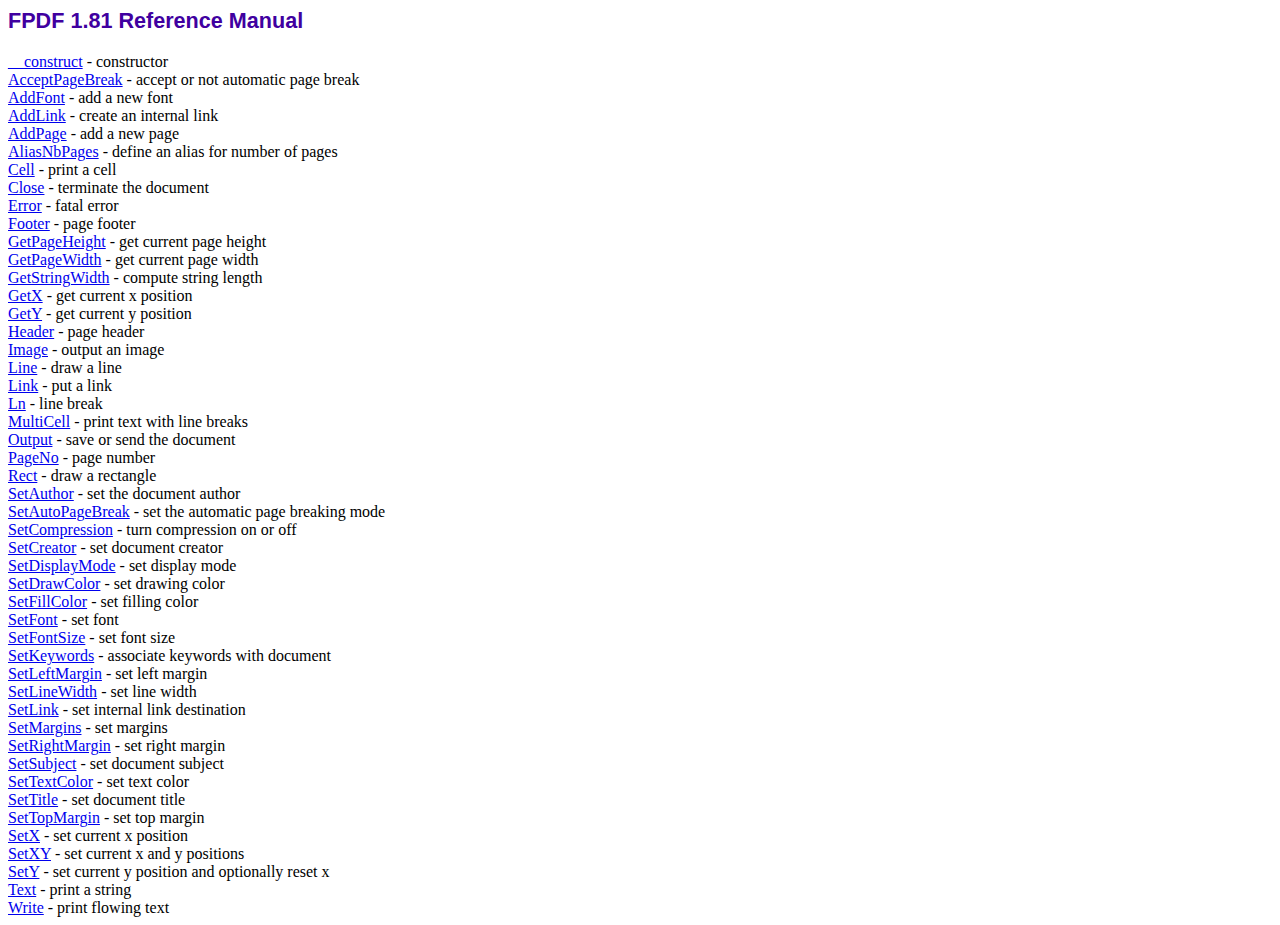
<file: tour/mail/FPDF-master/doc/index.htm>
<!DOCTYPE html PUBLIC "-//W3C//DTD HTML 4.01 Transitional//EN">
<html>
<head>
<meta http-equiv="Content-Type" content="text/html; charset=ISO-8859-1">
<title>FPDF 1.81 Reference Manual</title>
<link type="text/css" rel="stylesheet" href="../fpdf.css">
</head>
<body>
<h1>FPDF 1.81 Reference Manual</h1>
<a href="__construct.htm">__construct</a> - constructor<br>
<a href="acceptpagebreak.htm">AcceptPageBreak</a> - accept or not automatic page break<br>
<a href="addfont.htm">AddFont</a> - add a new font<br>
<a href="addlink.htm">AddLink</a> - create an internal link<br>
<a href="addpage.htm">AddPage</a> - add a new page<br>
<a href="aliasnbpages.htm">AliasNbPages</a> - define an alias for number of pages<br>
<a href="cell.htm">Cell</a> - print a cell<br>
<a href="close.htm">Close</a> - terminate the document<br>
<a href="error.htm">Error</a> - fatal error<br>
<a href="footer.htm">Footer</a> - page footer<br>
<a href="getpageheight.htm">GetPageHeight</a> - get current page height<br>
<a href="getpagewidth.htm">GetPageWidth</a> - get current page width<br>
<a href="getstringwidth.htm">GetStringWidth</a> - compute string length<br>
<a href="getx.htm">GetX</a> - get current x position<br>
<a href="gety.htm">GetY</a> - get current y position<br>
<a href="header.htm">Header</a> - page header<br>
<a href="image.htm">Image</a> - output an image<br>
<a href="line.htm">Line</a> - draw a line<br>
<a href="link.htm">Link</a> - put a link<br>
<a href="ln.htm">Ln</a> - line break<br>
<a href="multicell.htm">MultiCell</a> - print text with line breaks<br>
<a href="output.htm">Output</a> - save or send the document<br>
<a href="pageno.htm">PageNo</a> - page number<br>
<a href="rect.htm">Rect</a> - draw a rectangle<br>
<a href="setauthor.htm">SetAuthor</a> - set the document author<br>
<a href="setautopagebreak.htm">SetAutoPageBreak</a> - set the automatic page breaking mode<br>
<a href="setcompression.htm">SetCompression</a> - turn compression on or off<br>
<a href="setcreator.htm">SetCreator</a> - set document creator<br>
<a href="setdisplaymode.htm">SetDisplayMode</a> - set display mode<br>
<a href="setdrawcolor.htm">SetDrawColor</a> - set drawing color<br>
<a href="setfillcolor.htm">SetFillColor</a> - set filling color<br>
<a href="setfont.htm">SetFont</a> - set font<br>
<a href="setfontsize.htm">SetFontSize</a> - set font size<br>
<a href="setkeywords.htm">SetKeywords</a> - associate keywords with document<br>
<a href="setleftmargin.htm">SetLeftMargin</a> - set left margin<br>
<a href="setlinewidth.htm">SetLineWidth</a> - set line width<br>
<a href="setlink.htm">SetLink</a> - set internal link destination<br>
<a href="setmargins.htm">SetMargins</a> - set margins<br>
<a href="setrightmargin.htm">SetRightMargin</a> - set right margin<br>
<a href="setsubject.htm">SetSubject</a> - set document subject<br>
<a href="settextcolor.htm">SetTextColor</a> - set text color<br>
<a href="settitle.htm">SetTitle</a> - set document title<br>
<a href="settopmargin.htm">SetTopMargin</a> - set top margin<br>
<a href="setx.htm">SetX</a> - set current x position<br>
<a href="setxy.htm">SetXY</a> - set current x and y positions<br>
<a href="sety.htm">SetY</a> - set current y position and optionally reset x<br>
<a href="text.htm">Text</a> - print a string<br>
<a href="write.htm">Write</a> - print flowing text<br>
</body>
</html>
</file>
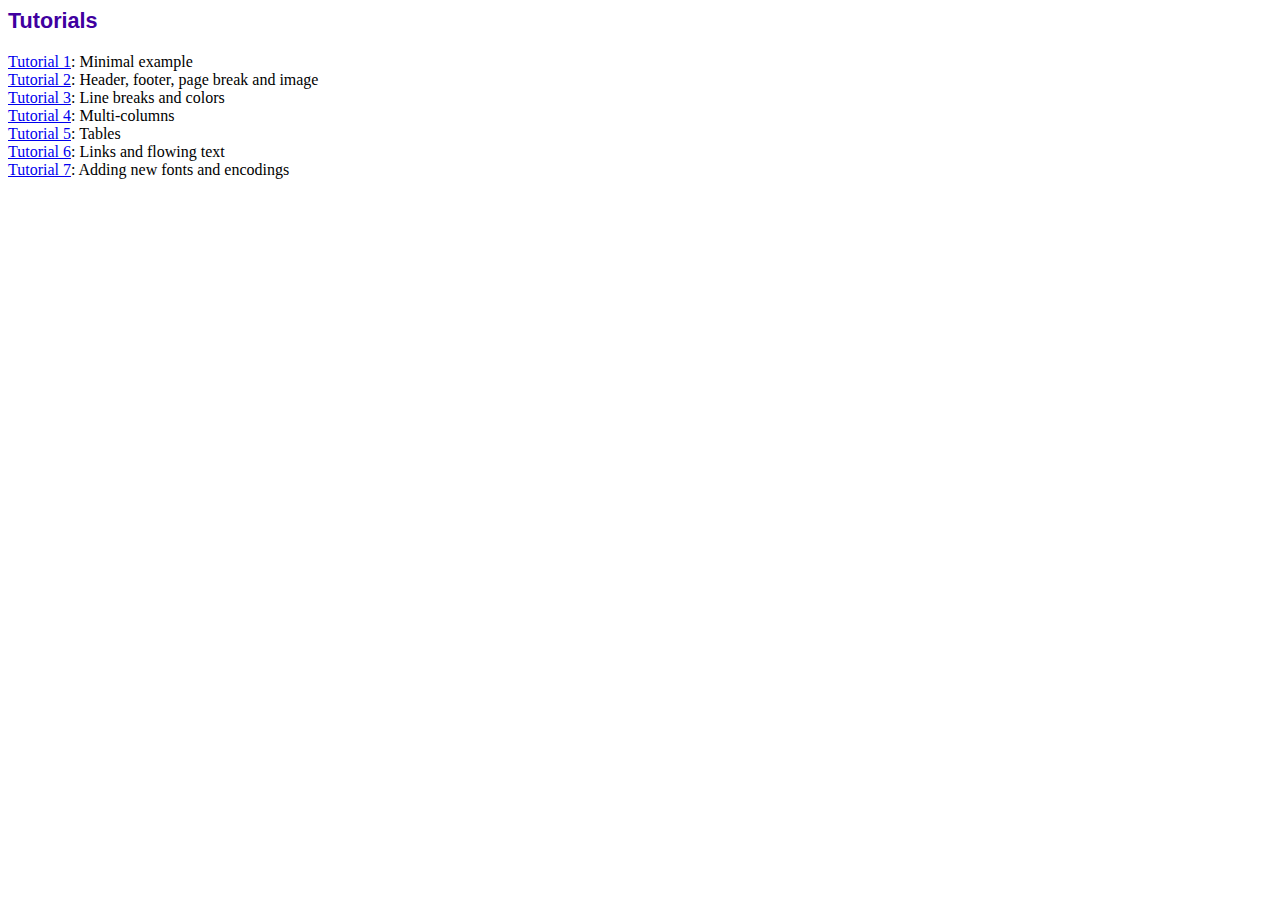
<file: tour/mail/FPDF-master/tutorial/index.htm>
<!DOCTYPE html PUBLIC "-//W3C//DTD HTML 4.01 Transitional//EN">
<html>
<head>
<meta http-equiv="Content-Type" content="text/html; charset=ISO-8859-1">
<title>Tutorials</title>
<link type="text/css" rel="stylesheet" href="../fpdf.css">
</head>
<body>
<h1>Tutorials</h1>
<ul style="list-style-type:none; margin-left:0; padding-left:0">
<li><a href="tuto1.htm">Tutorial 1</a>: Minimal example</li>
<li><a href="tuto2.htm">Tutorial 2</a>: Header, footer, page break and image</li>
<li><a href="tuto3.htm">Tutorial 3</a>: Line breaks and colors</li>
<li><a href="tuto4.htm">Tutorial 4</a>: Multi-columns</li>
<li><a href="tuto5.htm">Tutorial 5</a>: Tables</li>
<li><a href="tuto6.htm">Tutorial 6</a>: Links and flowing text</li>
<li><a href="tuto7.htm">Tutorial 7</a>: Adding new fonts and encodings</li>
</ul>
</body>
</html>
</file>
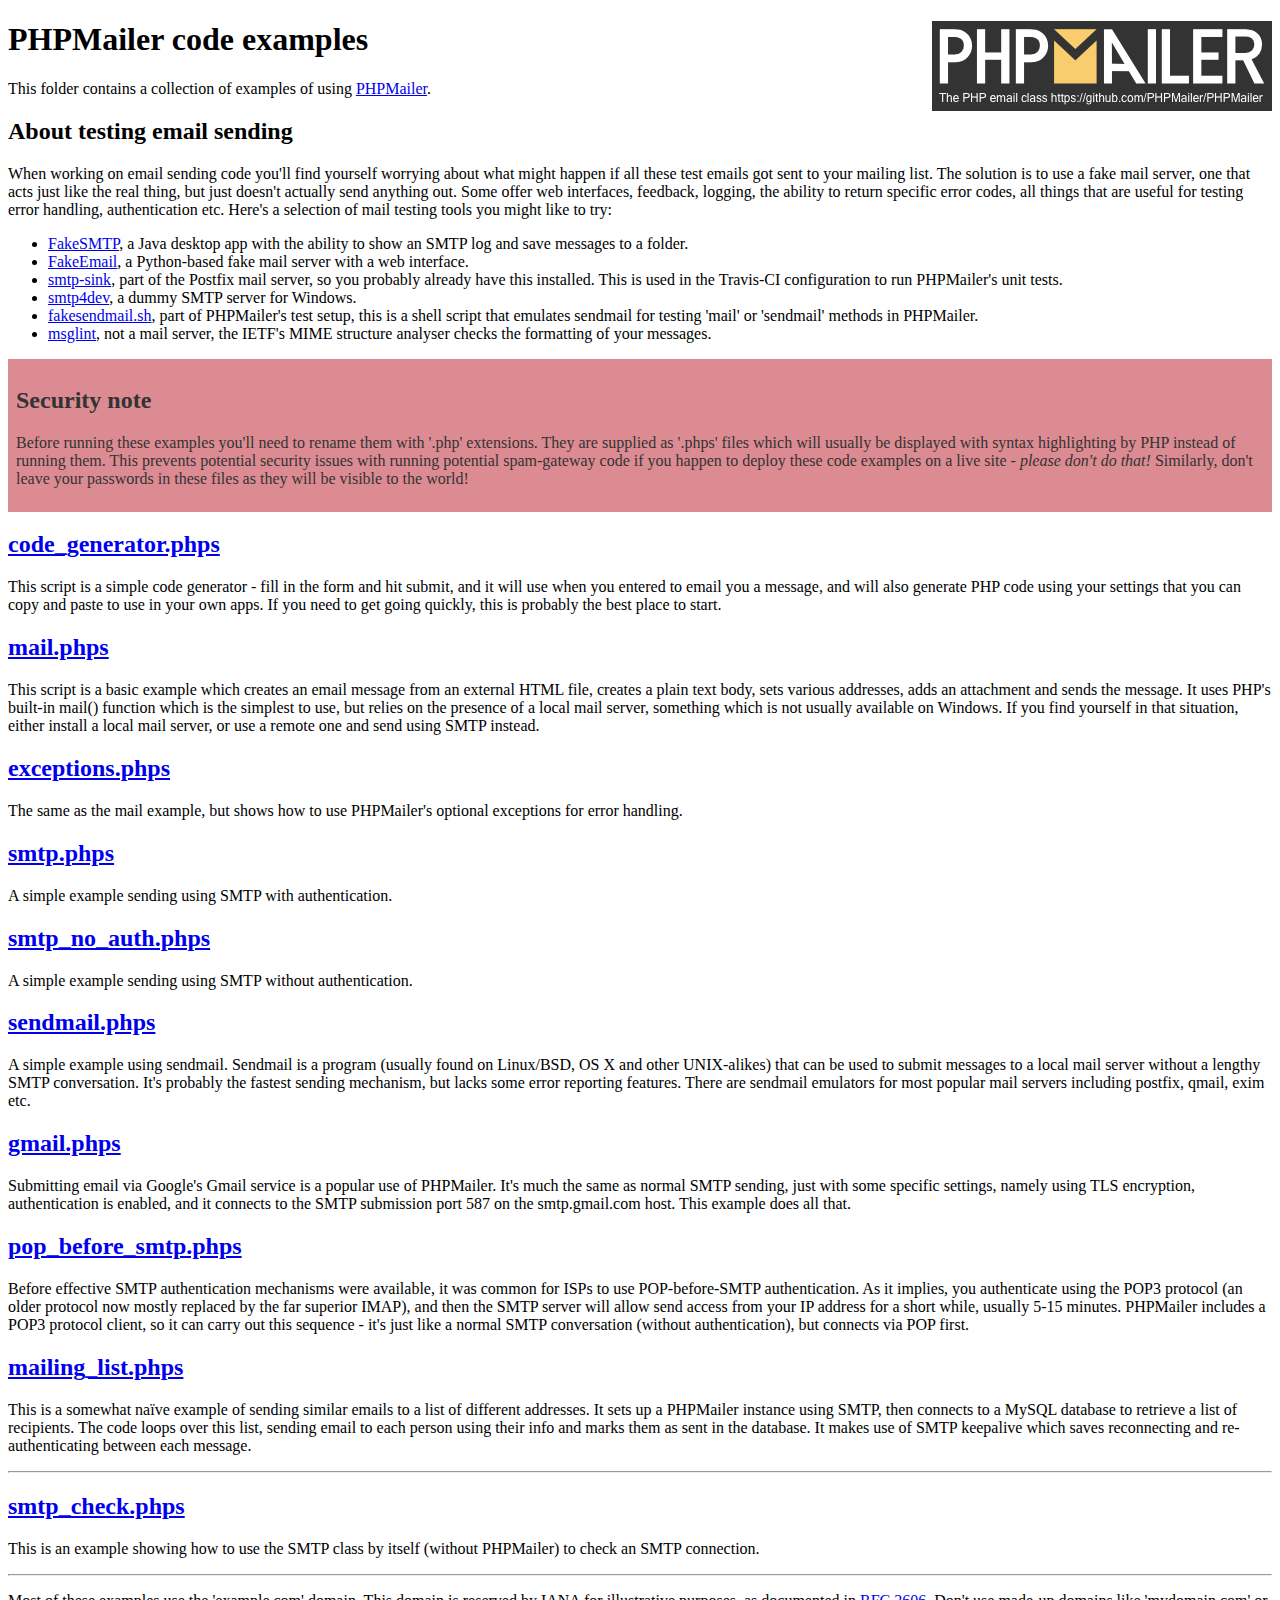
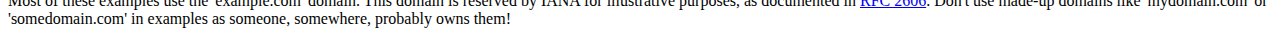
<file: tour/grbf/phpmailer/PHPMailer-master/examples/index.html>
<!DOCTYPE html>
<html>
<head>
	<meta charset="UTF-8">
	<title>PHPMailer Examples</title>
</head>
<body>
<h1>PHPMailer code examples<a href="https://github.com/PHPMailer/PHPMailer"><img src="images/phpmailer.png" style="float:right; border:0;" alt="PHPMailer logo"></a></h1>
<p>This folder contains a collection of examples of using <a href="https://github.com/PHPMailer/PHPMailer">PHPMailer</a>.</p>
<h2>About testing email sending</h2>
<p>When working on email sending code you'll find yourself worrying about what might happen if all these test emails got sent to your mailing list. The solution is to use a fake mail server, one that acts just like the real thing, but just doesn't actually send anything out. Some offer web interfaces, feedback, logging, the ability to return specific error codes, all things that are useful for testing error handling, authentication etc. Here's a selection of mail testing tools you might like to try:</p>
<ul>
  <li><a href="https://github.com/Nilhcem/FakeSMTP">FakeSMTP</a>, a Java desktop app with the ability to show an SMTP log and save messages to a folder. </li>
  <li><a href="https://github.com/isotoma/FakeEmail">FakeEmail</a>, a Python-based fake mail server with a web interface.</li>
  <li><a href="http://www.postfix.org/smtp-sink.1.html">smtp-sink</a>, part of the Postfix mail server, so you probably already have this installed. This is used in the Travis-CI configuration to run PHPMailer's unit tests.</li>
  <li><a href="http://smtp4dev.codeplex.com">smtp4dev</a>, a dummy SMTP server for Windows.</li>
  <li><a href="https://github.com/PHPMailer/PHPMailer/blob/master/test/fakesendmail.sh">fakesendmail.sh</a>, part of PHPMailer's test setup, this is a shell script that emulates sendmail for testing 'mail' or 'sendmail' methods in PHPMailer.</li>
  <li><a href="http://tools.ietf.org/tools/msglint/">msglint</a>, not a mail server, the IETF's MIME structure analyser checks the formatting of your messages.</li>
</ul>
<div style="padding: 8px; color: #333333; background-color: #dc8b92">
<h2>Security note</h2>
<p>Before running these examples you'll need to rename them with '.php' extensions. They are supplied as '.phps' files which will usually be displayed with syntax highlighting by PHP instead of running them. This prevents potential security issues with running potential spam-gateway code if you happen to deploy these code examples on a live site - <em>please don't do that!</em> Similarly, don't leave your passwords in these files as they will be visible to the world!</p>
</div>
<h2><a href="code_generator.phps">code_generator.phps</a></h2>
<p>This script is a simple code generator - fill in the form and hit submit, and it will use when you entered to email you a message, and will also generate PHP code using your settings that you can copy and paste to use in your own apps. If you need to get going quickly, this is probably the best place to start.</p>
<h2><a href="mail.phps">mail.phps</a></h2>
<p>This script is a basic example which creates an email message from an external HTML file, creates a plain text body, sets various addresses, adds an attachment and sends the message. It uses PHP's built-in mail() function which is the simplest to use, but relies on the presence of a local mail server, something which is not usually available on Windows. If you find yourself in that situation, either install a local mail server, or use a remote one and send using SMTP instead.</p>
<h2><a href="exceptions.phps">exceptions.phps</a></h2>
<p>The same as the mail example, but shows how to use PHPMailer's optional exceptions for error handling.</p>
<h2><a href="smtp.phps">smtp.phps</a></h2>
<p>A simple example sending using SMTP with authentication.</p>
<h2><a href="smtp_no_auth.phps">smtp_no_auth.phps</a></h2>
<p>A simple example sending using SMTP without authentication.</p>
<h2><a href="sendmail.phps">sendmail.phps</a></h2>
<p>A simple example using sendmail. Sendmail is a program (usually found on Linux/BSD, OS X and other UNIX-alikes) that can be used to submit messages to a local mail server without a lengthy SMTP conversation. It's probably the fastest sending mechanism, but lacks some error reporting features. There are sendmail emulators for most popular mail servers including postfix, qmail, exim etc.</p>
<h2><a href="gmail.phps">gmail.phps</a></h2>
<p>Submitting email via Google's Gmail service is a popular use of PHPMailer. It's much the same as normal SMTP sending, just with some specific settings, namely using TLS encryption, authentication is enabled, and it connects to the SMTP submission port 587 on the smtp.gmail.com host. This example does all that.</p>
<h2><a href="pop_before_smtp.phps">pop_before_smtp.phps</a></h2>
<p>Before effective SMTP authentication mechanisms were available, it was common for ISPs to use POP-before-SMTP authentication. As it implies, you authenticate using the POP3 protocol (an older protocol now mostly replaced by the far superior IMAP), and then the SMTP server will allow send access from your IP address for a short while, usually 5-15 minutes. PHPMailer includes a POP3 protocol client, so it can carry out this sequence - it's just like a normal SMTP conversation (without authentication), but connects via POP first.</p>
<h2><a href="mailing_list.phps">mailing_list.phps</a></h2>
<p>This is a somewhat naïve example of sending similar emails to a list of different addresses. It sets up a PHPMailer instance using SMTP, then connects to a MySQL database to retrieve a list of recipients. The code loops over this list, sending email to each person using their info and marks them as sent in the database. It makes use of SMTP keepalive which saves reconnecting and re-authenticating between each message.</p>
<hr>
<h2><a href="smtp_check.phps">smtp_check.phps</a></h2>
<p>This is an example showing how to use the SMTP class by itself (without PHPMailer) to check an SMTP connection.</p>
<hr>
<p>Most of these examples use the 'example.com' domain. This domain is reserved by IANA for illustrative purposes, as documented in <a href="http://tools.ietf.org/html/rfc2606">RFC 2606</a>. Don't use made-up domains like 'mydomain.com' or 'somedomain.com' in examples as someone, somewhere, probably owns them!</p>
</body>
</html>
</file>
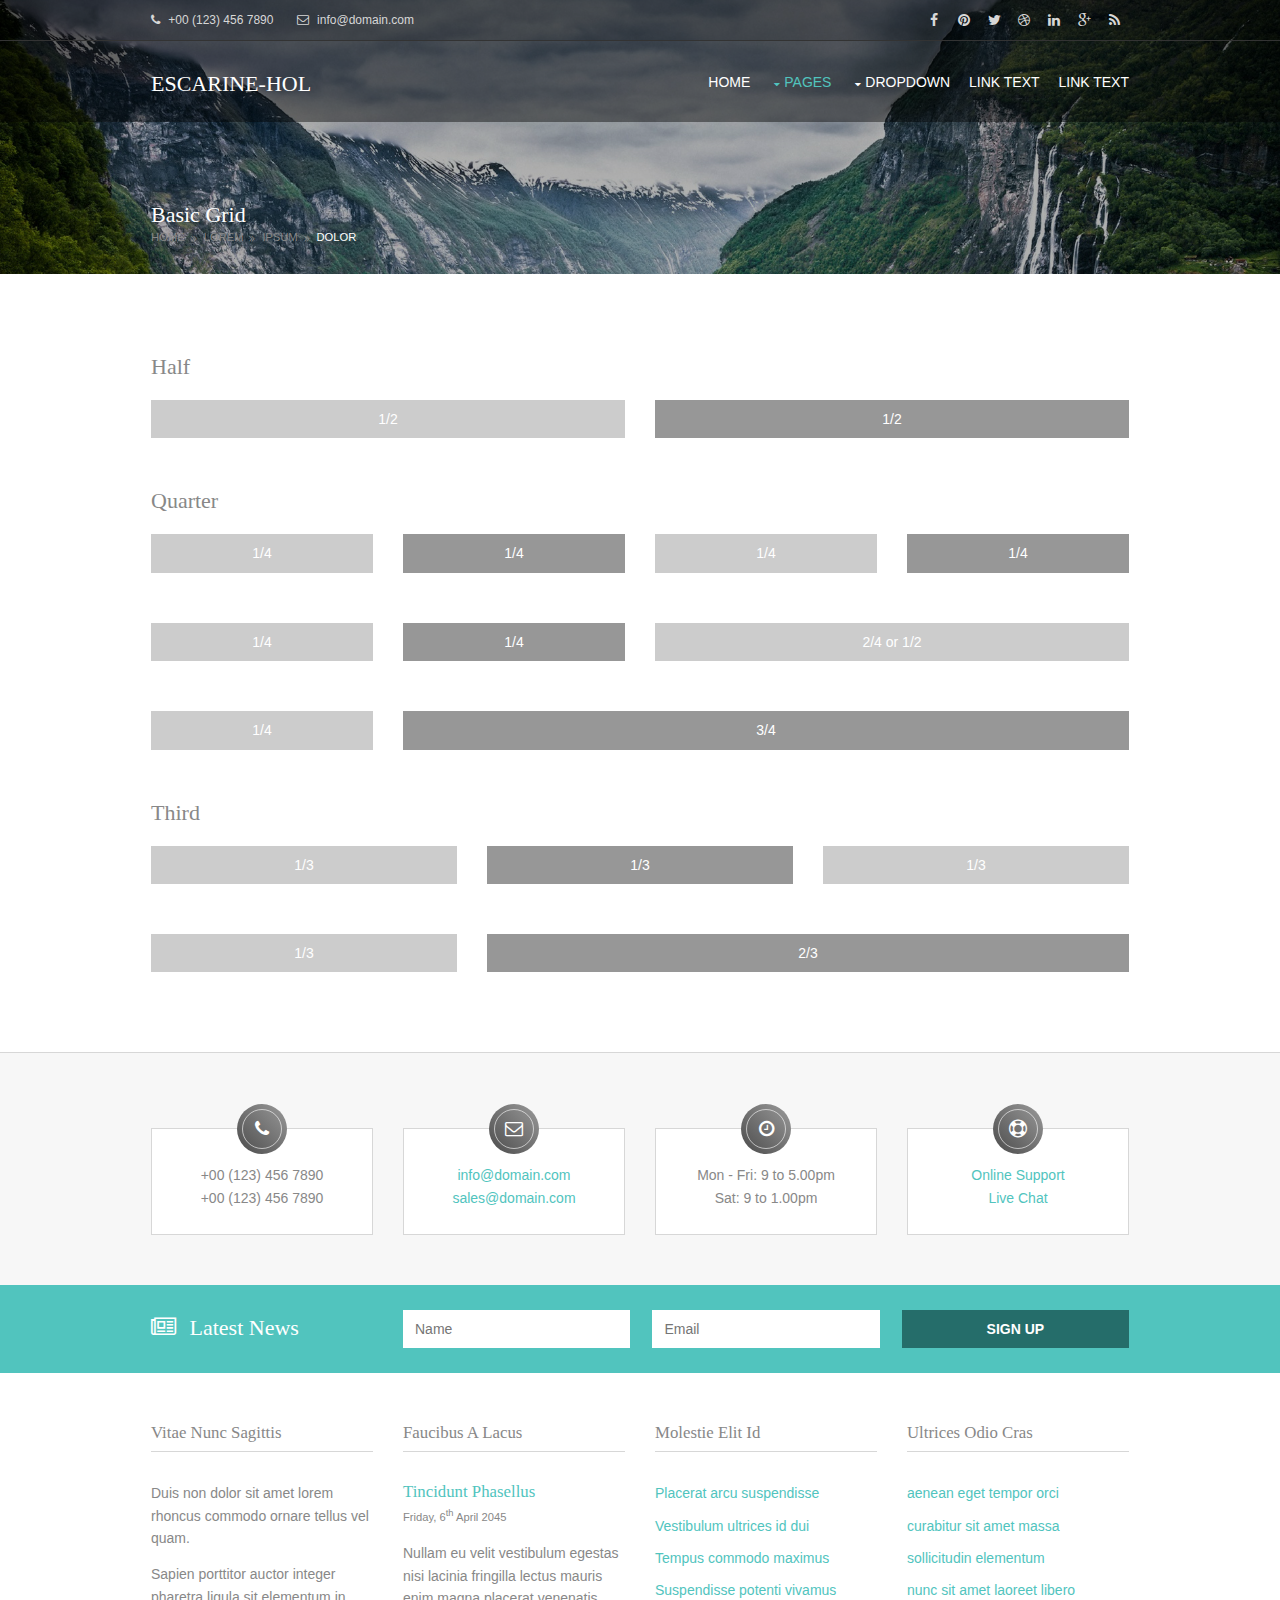
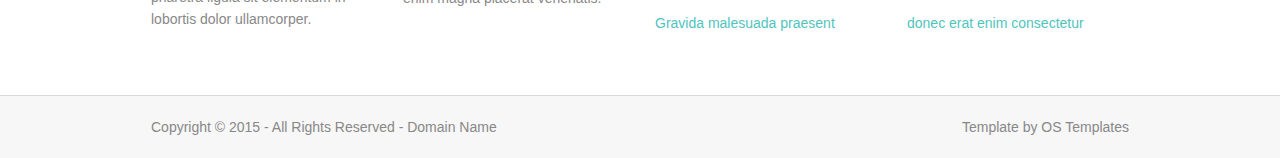
<file: tour/pages/basic-grid.html>
<!DOCTYPE html>
<!--
Template Name: Escarine-Hol
Author: <a href="http://www.os-templates.com/">OS Templates</a>
Author URI: http://www.os-templates.com/
Licence: Free to use under our free template licence terms
Licence URI: http://www.os-templates.com/template-terms
-->
<html>
<head>
<title>Escarine-Hol | Pages | Basic Grid</title>
<meta charset="utf-8">
<meta name="viewport" content="width=device-width, initial-scale=1.0, maximum-scale=1.0, user-scalable=no">
<link href="../layout/styles/layout.css" rel="stylesheet" type="text/css" media="all">
<style type="text/css">
/* DEMO ONLY */
.container .demo{text-align:center;}
.container .demo div{padding:8px 0;}
.container .demo div:nth-child(odd){color:#FFFFFF; background:#CCCCCC;}
.container .demo div:nth-child(even){color:#FFFFFF; background:#979797;}
@media screen and (max-width:900px){.container .demo div{margin-bottom:0;}}
/* DEMO ONLY */
</style>
</head>
<body id="top">
<!-- ################################################################################################ -->
<!-- ################################################################################################ -->
<!-- ################################################################################################ -->
<!-- Top Background Image Wrapper -->
<div class="bgded" style="background-image:url('../images/demo/backgrounds/01.png');"> 
  <!-- ################################################################################################ -->
  <div class="wrapper row0">
    <div id="topbar" class="hoc clear"> 
      <!-- ################################################################################################ -->
      <div class="fl_left">
        <ul class="nospace inline pushright">
          <li><i class="fa fa-phone"></i> +00 (123) 456 7890</li>
          <li><i class="fa fa-envelope-o"></i> info@domain.com</li>
        </ul>
      </div>
      <div class="fl_right">
        <ul class="faico clear">
          <li><a class="faicon-facebook" href="#"><i class="fa fa-facebook"></i></a></li>
          <li><a class="faicon-pinterest" href="#"><i class="fa fa-pinterest"></i></a></li>
          <li><a class="faicon-twitter" href="#"><i class="fa fa-twitter"></i></a></li>
          <li><a class="faicon-dribble" href="#"><i class="fa fa-dribbble"></i></a></li>
          <li><a class="faicon-linkedin" href="#"><i class="fa fa-linkedin"></i></a></li>
          <li><a class="faicon-google-plus" href="#"><i class="fa fa-google-plus"></i></a></li>
          <li><a class="faicon-rss" href="#"><i class="fa fa-rss"></i></a></li>
        </ul>
      </div>
      <!-- ################################################################################################ -->
    </div>
  </div>
  <!-- ################################################################################################ -->
  <!-- ################################################################################################ -->
  <!-- ################################################################################################ -->
  <div class="wrapper row1">
    <header id="header" class="hoc clear"> 
      <!-- ################################################################################################ -->
      <div id="logo" class="fl_left">
        <h1><a href="../index.html">Escarine-Hol</a></h1>
      </div>
      <nav id="mainav" class="fl_right">
        <ul class="clear">
          <li><a href="../index.html">Home</a></li>
          <li class="active"><a class="drop" href="#">Pages</a>
            <ul>
              <li><a href="gallery.html">Gallery</a></li>
              <li><a href="full-width.html">Full Width</a></li>
              <li><a href="sidebar-left.html">Sidebar Left</a></li>
              <li><a href="sidebar-right.html">Sidebar Right</a></li>
              <li class="active"><a href="basic-grid.html">Basic Grid</a></li>
            </ul>
          </li>
          <li><a class="drop" href="#">Dropdown</a>
            <ul>
              <li><a href="#">Level 2</a></li>
              <li><a class="drop" href="#">Level 2 + Drop</a>
                <ul>
                  <li><a href="#">Level 3</a></li>
                  <li><a href="#">Level 3</a></li>
                  <li><a href="#">Level 3</a></li>
                </ul>
              </li>
              <li><a href="#">Level 2</a></li>
            </ul>
          </li>
          <li><a href="#">Link Text</a></li>
          <li><a href="#">Link Text</a></li>
        </ul>
      </nav>
      <!-- ################################################################################################ -->
    </header>
  </div>
  <!-- ################################################################################################ -->
  <!-- ################################################################################################ -->
  <!-- ################################################################################################ -->
  <div class="wrapper overlay">
    <div id="pagetitle" class="hoc clear"> 
      <!-- ################################################################################################ -->
      <h2>Basic Grid</h2>
      <!-- ################################################################################################ -->
    </div>
    <div id="breadcrumb" class="hoc clear"> 
      <!-- ################################################################################################ -->
      <ul>
        <li><a href="#">Home</a></li>
        <li><a href="#">Lorem</a></li>
        <li><a href="#">Ipsum</a></li>
        <li><a href="#">Dolor</a></li>
      </ul>
      <!-- ################################################################################################ -->
    </div>
  </div>
  <!-- ################################################################################################ -->
</div>
<!-- End Top Background Image Wrapper -->
<!-- ################################################################################################ -->
<!-- ################################################################################################ -->
<!-- ################################################################################################ -->
<div class="wrapper row3">
  <main class="hoc container clear"> 
    <!-- main body -->
    <!-- ################################################################################################ -->
    <div class="content"> 
      <!-- ################################################################################################ -->
      <h2>Half</h2>
      <!-- ################################################################################################ -->
      <div class="group btmspace-50 demo">
        <div class="one_half first">1/2</div>
        <div class="one_half">1/2</div>
      </div>
      <!-- ################################################################################################ -->
      <h2>Quarter</h2>
      <!-- ################################################################################################ -->
      <div class="group btmspace-50 demo">
        <div class="one_quarter first">1/4</div>
        <div class="one_quarter">1/4</div>
        <div class="one_quarter">1/4</div>
        <div class="one_quarter">1/4</div>
      </div>
      <div class="group btmspace-50 demo">
        <div class="one_quarter first">1/4</div>
        <div class="one_quarter">1/4</div>
        <div class="two_quarter">2/4 or 1/2</div>
      </div>
      <div class="group btmspace-50 demo">
        <div class="one_quarter first">1/4</div>
        <div class="three_quarter">3/4</div>
      </div>
      <!-- ################################################################################################ -->
      <h2>Third</h2>
      <!-- ################################################################################################ -->
      <div class="group btmspace-50 demo">
        <div class="one_third first">1/3</div>
        <div class="one_third">1/3</div>
        <div class="one_third">1/3</div>
      </div>
      <div class="group demo">
        <div class="one_third first">1/3</div>
        <div class="two_third">2/3</div>
      </div>
      <!-- ################################################################################################ -->
    </div>
    <!-- ################################################################################################ -->
    <!-- / main body -->
    <div class="clear"></div>
  </main>
</div>
<!-- ################################################################################################ -->
<!-- ################################################################################################ -->
<!-- ################################################################################################ -->
<div class="wrapper row5">
  <div id="contactinfo" class="hoc clear"> 
    <!-- ################################################################################################ -->
    <ul class="nospace group">
      <li class="one_quarter first">
        <div class="infobox"><i class="fa fa-phone"></i>
          <ul class="nospace">
            <li>+00 (123) 456 7890</li>
            <li>+00 (123) 456 7890</li>
          </ul>
        </div>
      </li>
      <li class="one_quarter">
        <div class="infobox"><i class="fa fa-envelope-o"></i>
          <ul class="nospace">
            <li><a href="#">info@domain.com</a></li>
            <li><a href="#">sales@domain.com</a></li>
          </ul>
        </div>
      </li>
      <li class="one_quarter">
        <div class="infobox"><i class="fa fa-clock-o"></i>
          <ul class="nospace">
            <li>Mon - Fri: 9 to 5.00pm</li>
            <li>Sat: 9 to 1.00pm</li>
          </ul>
        </div>
      </li>
      <li class="one_quarter">
        <div class="infobox"><i class="fa fa-support"></i>
          <ul class="nospace">
            <li><a href="#">Online Support</a></li>
            <li><a href="#">Live Chat</a></li>
          </ul>
        </div>
      </li>
    </ul>
    <!-- ################################################################################################ -->
    <div class="clear"></div>
  </div>
</div>
<!-- ################################################################################################ -->
<!-- ################################################################################################ -->
<!-- ################################################################################################ -->
<div class="wrapper coloured">
  <div id="newsletter" class="hoc clear"> 
    <!-- ################################################################################################ -->
    <div class="one_quarter first">
      <h6 class="heading"><i class="fa fa-newspaper-o"></i> Latest News</h6>
    </div>
    <form class="three_quarter" method="post" action="#">
      <div class="clear">
        <input class="one_third first" type="text" value="" placeholder="Name" required>
        <input class="one_third" type="email" value="" placeholder="Email" required>
        <button class="one_third" type="submit" title="Sign Up">Sign Up</button>
      </div>
    </form>
    <!-- ################################################################################################ -->
    <div class="clear"></div>
  </div>
</div>
<!-- ################################################################################################ -->
<!-- ################################################################################################ -->
<!-- ################################################################################################ -->
<div class="wrapper row4">
  <footer id="footer" class="hoc clear"> 
    <!-- ################################################################################################ -->
    <div class="one_quarter first">
      <h6 class="title">Vitae nunc sagittis</h6>
      <p>Duis non dolor sit amet lorem rhoncus commodo ornare tellus vel quam.</p>
      <p>Sapien porttitor auctor integer pharetra ligula sit elementum in lobortis dolor ullamcorper.</p>
    </div>
    <div class="one_quarter">
      <h6 class="title">Faucibus a lacus</h6>
      <article>
        <h2 class="nospace font-x1"><a href="#">Tincidunt phasellus</a></h2>
        <time class="font-xs" datetime="2045-04-06">Friday, 6<sup>th</sup> April 2045</time>
        <p>Nullam eu velit vestibulum egestas nisi lacinia fringilla lectus mauris enim magna placerat venenatis.</p>
      </article>
    </div>
    <div class="one_quarter">
      <h6 class="title">Molestie elit id</h6>
      <ul class="nospace linklist">
        <li><a href="#">Placerat arcu suspendisse</a></li>
        <li><a href="#">Vestibulum ultrices id dui</a></li>
        <li><a href="#">Tempus commodo maximus</a></li>
        <li><a href="#">Suspendisse potenti vivamus</a></li>
        <li><a href="#">Gravida malesuada praesent</a></li>
      </ul>
    </div>
    <div class="one_quarter">
      <h6 class="title">Ultrices odio cras</h6>
      <ul class="nospace linklist">
        <li><a href="#">aenean eget tempor orci</a></li>
        <li><a href="#">curabitur sit amet massa</a></li>
        <li><a href="#">sollicitudin elementum</a></li>
        <li><a href="#">nunc sit amet laoreet libero</a></li>
        <li><a href="#">donec erat enim consectetur</a></li>
      </ul>
    </div>
    <!-- ################################################################################################ -->
  </footer>
</div>
<!-- ################################################################################################ -->
<!-- ################################################################################################ -->
<!-- ################################################################################################ -->
<div class="wrapper row5">
  <div id="copyright" class="hoc clear"> 
    <!-- ################################################################################################ -->
    <p class="fl_left">Copyright &copy; 2015 - All Rights Reserved - <a href="#">Domain Name</a></p>
    <p class="fl_right">Template by <a target="_blank" href="http://www.os-templates.com/" title="Free Website Templates">OS Templates</a></p>
    <!-- ################################################################################################ -->
  </div>
</div>
<!-- ################################################################################################ -->
<!-- ################################################################################################ -->
<!-- ################################################################################################ -->
<a id="backtotop" href="#top"><i class="fa fa-chevron-up"></i></a>
<!-- JAVASCRIPTS -->
<script src="../layout/scripts/jquery.min.js"></script>
<script src="../layout/scripts/jquery.backtotop.js"></script>
<script src="../layout/scripts/jquery.mobilemenu.js"></script>
<!-- IE9 Placeholder Support -->
<script src="../layout/scripts/jquery.placeholder.min.js"></script>
<!-- / IE9 Placeholder Support -->
</body>
</html>
</file>
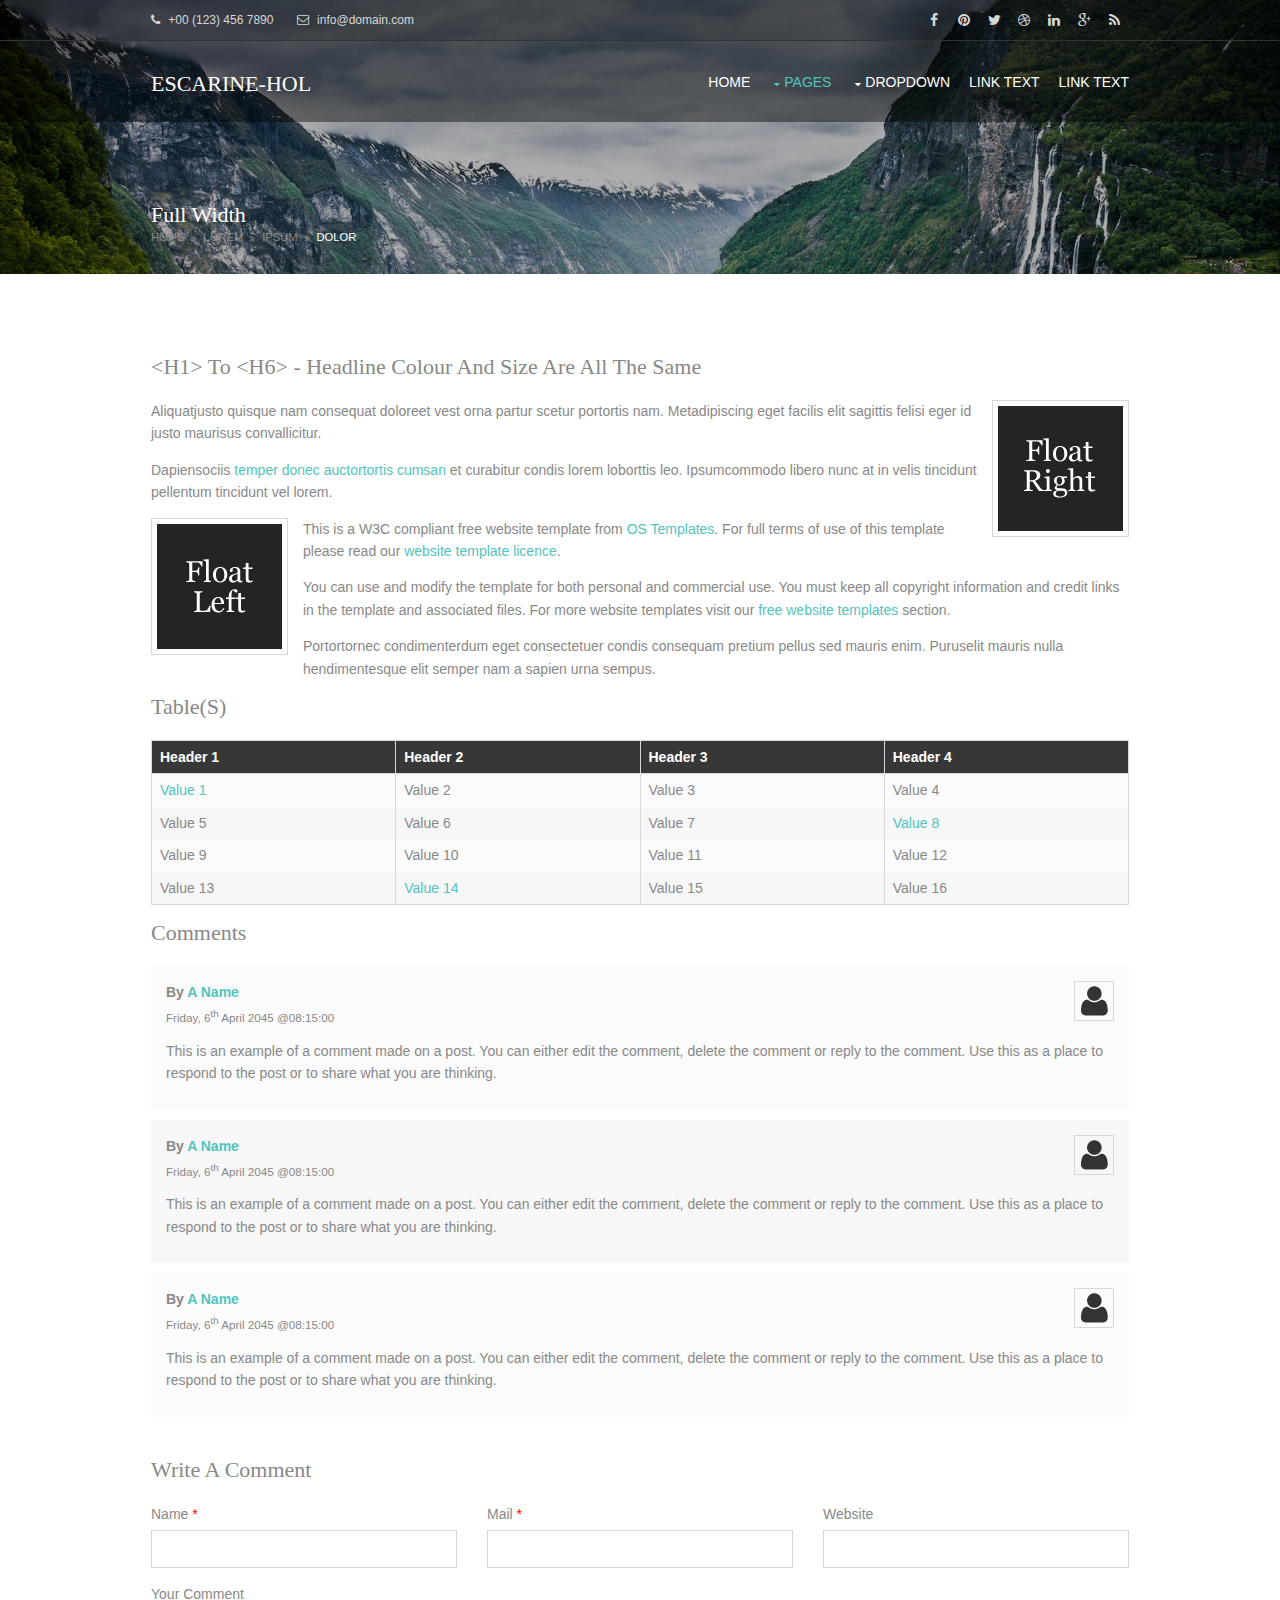
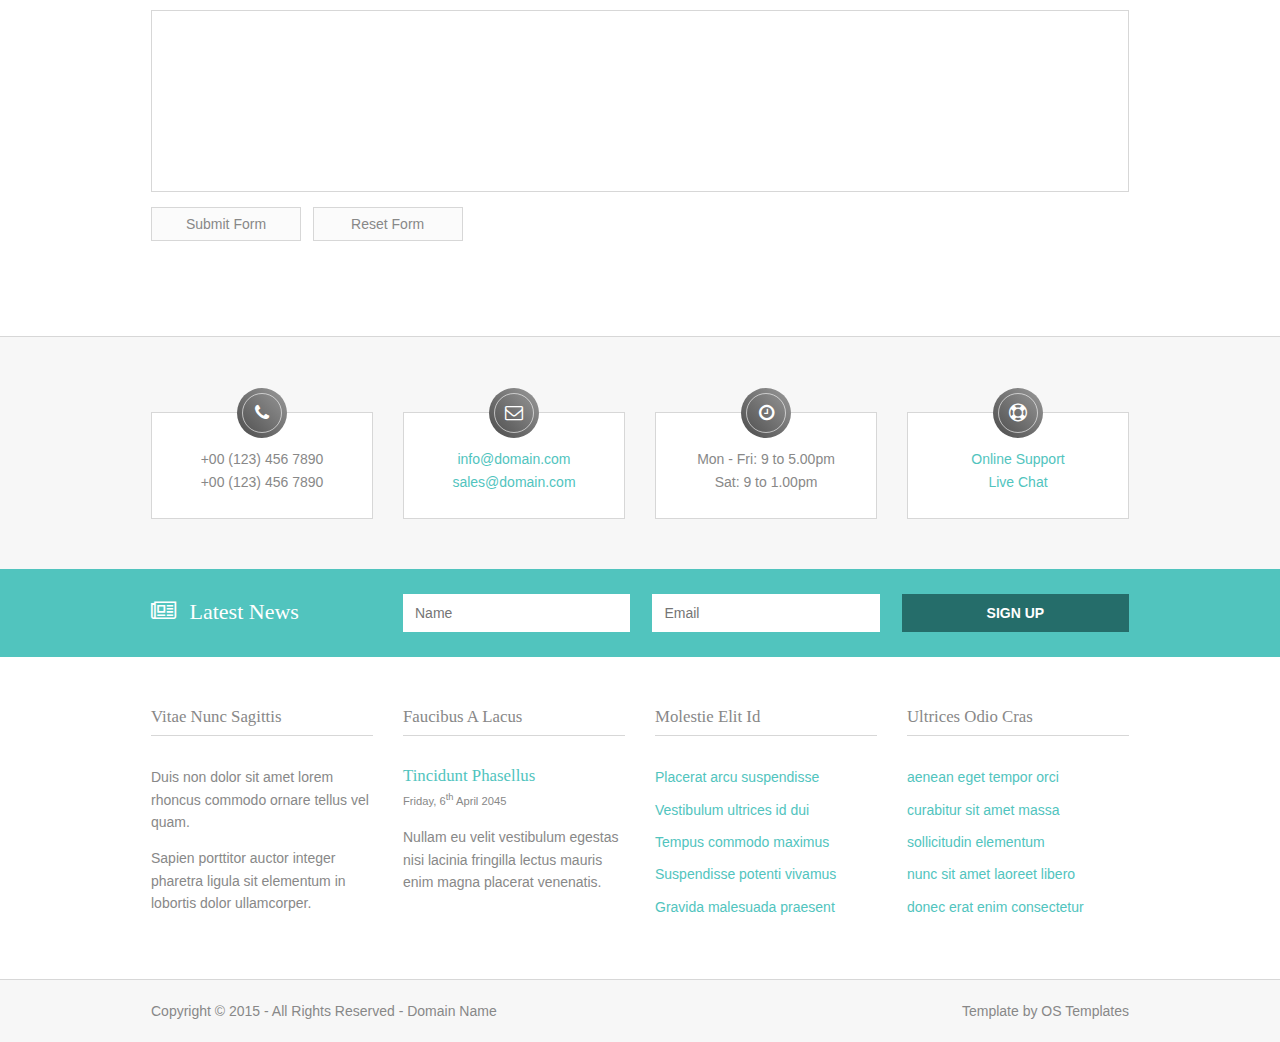
<file: tour/pages/full-width.html>
<!DOCTYPE html>
<!--
Template Name: Escarine-Hol
Author: <a href="http://www.os-templates.com/">OS Templates</a>
Author URI: http://www.os-templates.com/
Licence: Free to use under our free template licence terms
Licence URI: http://www.os-templates.com/template-terms
-->
<html>
<head>
<title>Escarine-Hol | Pages | Full Width</title>
<meta charset="utf-8">
<meta name="viewport" content="width=device-width, initial-scale=1.0, maximum-scale=1.0, user-scalable=no">
<link href="../layout/styles/layout.css" rel="stylesheet" type="text/css" media="all">
</head>
<body id="top">
<!-- ################################################################################################ -->
<!-- ################################################################################################ -->
<!-- ################################################################################################ -->
<!-- Top Background Image Wrapper -->
<div class="bgded" style="background-image:url('../images/demo/backgrounds/01.png');"> 
  <!-- ################################################################################################ -->
  <div class="wrapper row0">
    <div id="topbar" class="hoc clear"> 
      <!-- ################################################################################################ -->
      <div class="fl_left">
        <ul class="nospace inline pushright">
          <li><i class="fa fa-phone"></i> +00 (123) 456 7890</li>
          <li><i class="fa fa-envelope-o"></i> info@domain.com</li>
        </ul>
      </div>
      <div class="fl_right">
        <ul class="faico clear">
          <li><a class="faicon-facebook" href="#"><i class="fa fa-facebook"></i></a></li>
          <li><a class="faicon-pinterest" href="#"><i class="fa fa-pinterest"></i></a></li>
          <li><a class="faicon-twitter" href="#"><i class="fa fa-twitter"></i></a></li>
          <li><a class="faicon-dribble" href="#"><i class="fa fa-dribbble"></i></a></li>
          <li><a class="faicon-linkedin" href="#"><i class="fa fa-linkedin"></i></a></li>
          <li><a class="faicon-google-plus" href="#"><i class="fa fa-google-plus"></i></a></li>
          <li><a class="faicon-rss" href="#"><i class="fa fa-rss"></i></a></li>
        </ul>
      </div>
      <!-- ################################################################################################ -->
    </div>
  </div>
  <!-- ################################################################################################ -->
  <!-- ################################################################################################ -->
  <!-- ################################################################################################ -->
  <div class="wrapper row1">
    <header id="header" class="hoc clear"> 
      <!-- ################################################################################################ -->
      <div id="logo" class="fl_left">
        <h1><a href="../index.html">Escarine-Hol</a></h1>
      </div>
      <nav id="mainav" class="fl_right">
        <ul class="clear">
          <li><a href="../index.html">Home</a></li>
          <li class="active"><a class="drop" href="#">Pages</a>
            <ul>
              <li><a href="gallery.html">Gallery</a></li>
              <li class="active"><a href="full-width.html">Full Width</a></li>
              <li><a href="sidebar-left.html">Sidebar Left</a></li>
              <li><a href="sidebar-right.html">Sidebar Right</a></li>
              <li><a href="basic-grid.html">Basic Grid</a></li>
            </ul>
          </li>
          <li><a class="drop" href="#">Dropdown</a>
            <ul>
              <li><a href="#">Level 2</a></li>
              <li><a class="drop" href="#">Level 2 + Drop</a>
                <ul>
                  <li><a href="#">Level 3</a></li>
                  <li><a href="#">Level 3</a></li>
                  <li><a href="#">Level 3</a></li>
                </ul>
              </li>
              <li><a href="#">Level 2</a></li>
            </ul>
          </li>
          <li><a href="#">Link Text</a></li>
          <li><a href="#">Link Text</a></li>
        </ul>
      </nav>
      <!-- ################################################################################################ -->
    </header>
  </div>
  <!-- ################################################################################################ -->
  <!-- ################################################################################################ -->
  <!-- ################################################################################################ -->
  <div class="wrapper overlay">
    <div id="pagetitle" class="hoc clear"> 
      <!-- ################################################################################################ -->
      <h2>Full Width</h2>
      <!-- ################################################################################################ -->
    </div>
    <div id="breadcrumb" class="hoc clear"> 
      <!-- ################################################################################################ -->
      <ul>
        <li><a href="#">Home</a></li>
        <li><a href="#">Lorem</a></li>
        <li><a href="#">Ipsum</a></li>
        <li><a href="#">Dolor</a></li>
      </ul>
      <!-- ################################################################################################ -->
    </div>
  </div>
  <!-- ################################################################################################ -->
</div>
<!-- End Top Background Image Wrapper -->
<!-- ################################################################################################ -->
<!-- ################################################################################################ -->
<!-- ################################################################################################ -->
<div class="wrapper row3">
  <main class="hoc container clear"> 
    <!-- main body -->
    <!-- ################################################################################################ -->
    <div class="content"> 
      <!-- ################################################################################################ -->
      <h1>&lt;h1&gt; to &lt;h6&gt; - Headline Colour and Size Are All The Same</h1>
      <img class="imgr borderedbox inspace-5" src="../images/demo/imgr.gif" alt="">
      <p>Aliquatjusto quisque nam consequat doloreet vest orna partur scetur portortis nam. Metadipiscing eget facilis elit sagittis felisi eger id justo maurisus convallicitur.</p>
      <p>Dapiensociis <a href="#">temper donec auctortortis cumsan</a> et curabitur condis lorem loborttis leo. Ipsumcommodo libero nunc at in velis tincidunt pellentum tincidunt vel lorem.</p>
      <img class="imgl borderedbox inspace-5" src="../images/demo/imgl.gif" alt="">
      <p>This is a W3C compliant free website template from <a href="http://www.os-templates.com/" title="Free Website Templates">OS Templates</a>. For full terms of use of this template please read our <a href="http://www.os-templates.com/template-terms">website template licence</a>.</p>
      <p>You can use and modify the template for both personal and commercial use. You must keep all copyright information and credit links in the template and associated files. For more website templates visit our <a href="http://www.os-templates.com/">free website templates</a> section.</p>
      <p>Portortornec condimenterdum eget consectetuer condis consequam pretium pellus sed mauris enim. Puruselit mauris nulla hendimentesque elit semper nam a sapien urna sempus.</p>
      <h1>Table(s)</h1>
      <div class="scrollable">
        <table>
          <thead>
            <tr>
              <th>Header 1</th>
              <th>Header 2</th>
              <th>Header 3</th>
              <th>Header 4</th>
            </tr>
          </thead>
          <tbody>
            <tr>
              <td><a href="#">Value 1</a></td>
              <td>Value 2</td>
              <td>Value 3</td>
              <td>Value 4</td>
            </tr>
            <tr>
              <td>Value 5</td>
              <td>Value 6</td>
              <td>Value 7</td>
              <td><a href="#">Value 8</a></td>
            </tr>
            <tr>
              <td>Value 9</td>
              <td>Value 10</td>
              <td>Value 11</td>
              <td>Value 12</td>
            </tr>
            <tr>
              <td>Value 13</td>
              <td><a href="#">Value 14</a></td>
              <td>Value 15</td>
              <td>Value 16</td>
            </tr>
          </tbody>
        </table>
      </div>
      <div id="comments">
        <h2>Comments</h2>
        <ul>
          <li>
            <article>
              <header>
                <figure class="avatar"><img src="../images/demo/avatar.png" alt=""></figure>
                <address>
                By <a href="#">A Name</a>
                </address>
                <time datetime="2045-04-06T08:15+00:00">Friday, 6<sup>th</sup> April 2045 @08:15:00</time>
              </header>
              <div class="comcont">
                <p>This is an example of a comment made on a post. You can either edit the comment, delete the comment or reply to the comment. Use this as a place to respond to the post or to share what you are thinking.</p>
              </div>
            </article>
          </li>
          <li>
            <article>
              <header>
                <figure class="avatar"><img src="../images/demo/avatar.png" alt=""></figure>
                <address>
                By <a href="#">A Name</a>
                </address>
                <time datetime="2045-04-06T08:15+00:00">Friday, 6<sup>th</sup> April 2045 @08:15:00</time>
              </header>
              <div class="comcont">
                <p>This is an example of a comment made on a post. You can either edit the comment, delete the comment or reply to the comment. Use this as a place to respond to the post or to share what you are thinking.</p>
              </div>
            </article>
          </li>
          <li>
            <article>
              <header>
                <figure class="avatar"><img src="../images/demo/avatar.png" alt=""></figure>
                <address>
                By <a href="#">A Name</a>
                </address>
                <time datetime="2045-04-06T08:15+00:00">Friday, 6<sup>th</sup> April 2045 @08:15:00</time>
              </header>
              <div class="comcont">
                <p>This is an example of a comment made on a post. You can either edit the comment, delete the comment or reply to the comment. Use this as a place to respond to the post or to share what you are thinking.</p>
              </div>
            </article>
          </li>
        </ul>
        <h2>Write A Comment</h2>
        <form action="#" method="post">
          <div class="one_third first">
            <label for="name">Name <span>*</span></label>
            <input type="text" name="name" id="name" value="" size="22" required>
          </div>
          <div class="one_third">
            <label for="email">Mail <span>*</span></label>
            <input type="email" name="email" id="email" value="" size="22" required>
          </div>
          <div class="one_third">
            <label for="url">Website</label>
            <input type="url" name="url" id="url" value="" size="22">
          </div>
          <div class="block clear">
            <label for="comment">Your Comment</label>
            <textarea name="comment" id="comment" cols="25" rows="10"></textarea>
          </div>
          <div>
            <input type="submit" name="submit" value="Submit Form">
            &nbsp;
            <input type="reset" name="reset" value="Reset Form">
          </div>
        </form>
      </div>
      <!-- ################################################################################################ -->
    </div>
    <!-- ################################################################################################ -->
    <!-- / main body -->
    <div class="clear"></div>
  </main>
</div>
<!-- ################################################################################################ -->
<!-- ################################################################################################ -->
<!-- ################################################################################################ -->
<div class="wrapper row5">
  <div id="contactinfo" class="hoc clear"> 
    <!-- ################################################################################################ -->
    <ul class="nospace group">
      <li class="one_quarter first">
        <div class="infobox"><i class="fa fa-phone"></i>
          <ul class="nospace">
            <li>+00 (123) 456 7890</li>
            <li>+00 (123) 456 7890</li>
          </ul>
        </div>
      </li>
      <li class="one_quarter">
        <div class="infobox"><i class="fa fa-envelope-o"></i>
          <ul class="nospace">
            <li><a href="#">info@domain.com</a></li>
            <li><a href="#">sales@domain.com</a></li>
          </ul>
        </div>
      </li>
      <li class="one_quarter">
        <div class="infobox"><i class="fa fa-clock-o"></i>
          <ul class="nospace">
            <li>Mon - Fri: 9 to 5.00pm</li>
            <li>Sat: 9 to 1.00pm</li>
          </ul>
        </div>
      </li>
      <li class="one_quarter">
        <div class="infobox"><i class="fa fa-support"></i>
          <ul class="nospace">
            <li><a href="#">Online Support</a></li>
            <li><a href="#">Live Chat</a></li>
          </ul>
        </div>
      </li>
    </ul>
    <!-- ################################################################################################ -->
    <div class="clear"></div>
  </div>
</div>
<!-- ################################################################################################ -->
<!-- ################################################################################################ -->
<!-- ################################################################################################ -->
<div class="wrapper coloured">
  <div id="newsletter" class="hoc clear"> 
    <!-- ################################################################################################ -->
    <div class="one_quarter first">
      <h6 class="heading"><i class="fa fa-newspaper-o"></i> Latest News</h6>
    </div>
    <form class="three_quarter" method="post" action="#">
      <div class="clear">
        <input class="one_third first" type="text" value="" placeholder="Name" required>
        <input class="one_third" type="email" value="" placeholder="Email" required>
        <button class="one_third" type="submit" title="Sign Up">Sign Up</button>
      </div>
    </form>
    <!-- ################################################################################################ -->
    <div class="clear"></div>
  </div>
</div>
<!-- ################################################################################################ -->
<!-- ################################################################################################ -->
<!-- ################################################################################################ -->
<div class="wrapper row4">
  <footer id="footer" class="hoc clear"> 
    <!-- ################################################################################################ -->
    <div class="one_quarter first">
      <h6 class="title">Vitae nunc sagittis</h6>
      <p>Duis non dolor sit amet lorem rhoncus commodo ornare tellus vel quam.</p>
      <p>Sapien porttitor auctor integer pharetra ligula sit elementum in lobortis dolor ullamcorper.</p>
    </div>
    <div class="one_quarter">
      <h6 class="title">Faucibus a lacus</h6>
      <article>
        <h2 class="nospace font-x1"><a href="#">Tincidunt phasellus</a></h2>
        <time class="font-xs" datetime="2045-04-06">Friday, 6<sup>th</sup> April 2045</time>
        <p>Nullam eu velit vestibulum egestas nisi lacinia fringilla lectus mauris enim magna placerat venenatis.</p>
      </article>
    </div>
    <div class="one_quarter">
      <h6 class="title">Molestie elit id</h6>
      <ul class="nospace linklist">
        <li><a href="#">Placerat arcu suspendisse</a></li>
        <li><a href="#">Vestibulum ultrices id dui</a></li>
        <li><a href="#">Tempus commodo maximus</a></li>
        <li><a href="#">Suspendisse potenti vivamus</a></li>
        <li><a href="#">Gravida malesuada praesent</a></li>
      </ul>
    </div>
    <div class="one_quarter">
      <h6 class="title">Ultrices odio cras</h6>
      <ul class="nospace linklist">
        <li><a href="#">aenean eget tempor orci</a></li>
        <li><a href="#">curabitur sit amet massa</a></li>
        <li><a href="#">sollicitudin elementum</a></li>
        <li><a href="#">nunc sit amet laoreet libero</a></li>
        <li><a href="#">donec erat enim consectetur</a></li>
      </ul>
    </div>
    <!-- ################################################################################################ -->
  </footer>
</div>
<!-- ################################################################################################ -->
<!-- ################################################################################################ -->
<!-- ################################################################################################ -->
<div class="wrapper row5">
  <div id="copyright" class="hoc clear"> 
    <!-- ################################################################################################ -->
    <p class="fl_left">Copyright &copy; 2015 - All Rights Reserved - <a href="#">Domain Name</a></p>
    <p class="fl_right">Template by <a target="_blank" href="http://www.os-templates.com/" title="Free Website Templates">OS Templates</a></p>
    <!-- ################################################################################################ -->
  </div>
</div>
<!-- ################################################################################################ -->
<!-- ################################################################################################ -->
<!-- ################################################################################################ -->
<a id="backtotop" href="#top"><i class="fa fa-chevron-up"></i></a>
<!-- JAVASCRIPTS -->
<script src="../layout/scripts/jquery.min.js"></script>
<script src="../layout/scripts/jquery.backtotop.js"></script>
<script src="../layout/scripts/jquery.mobilemenu.js"></script>
<!-- IE9 Placeholder Support -->
<script src="../layout/scripts/jquery.placeholder.min.js"></script>
<!-- / IE9 Placeholder Support -->
</body>
</html>
</file>
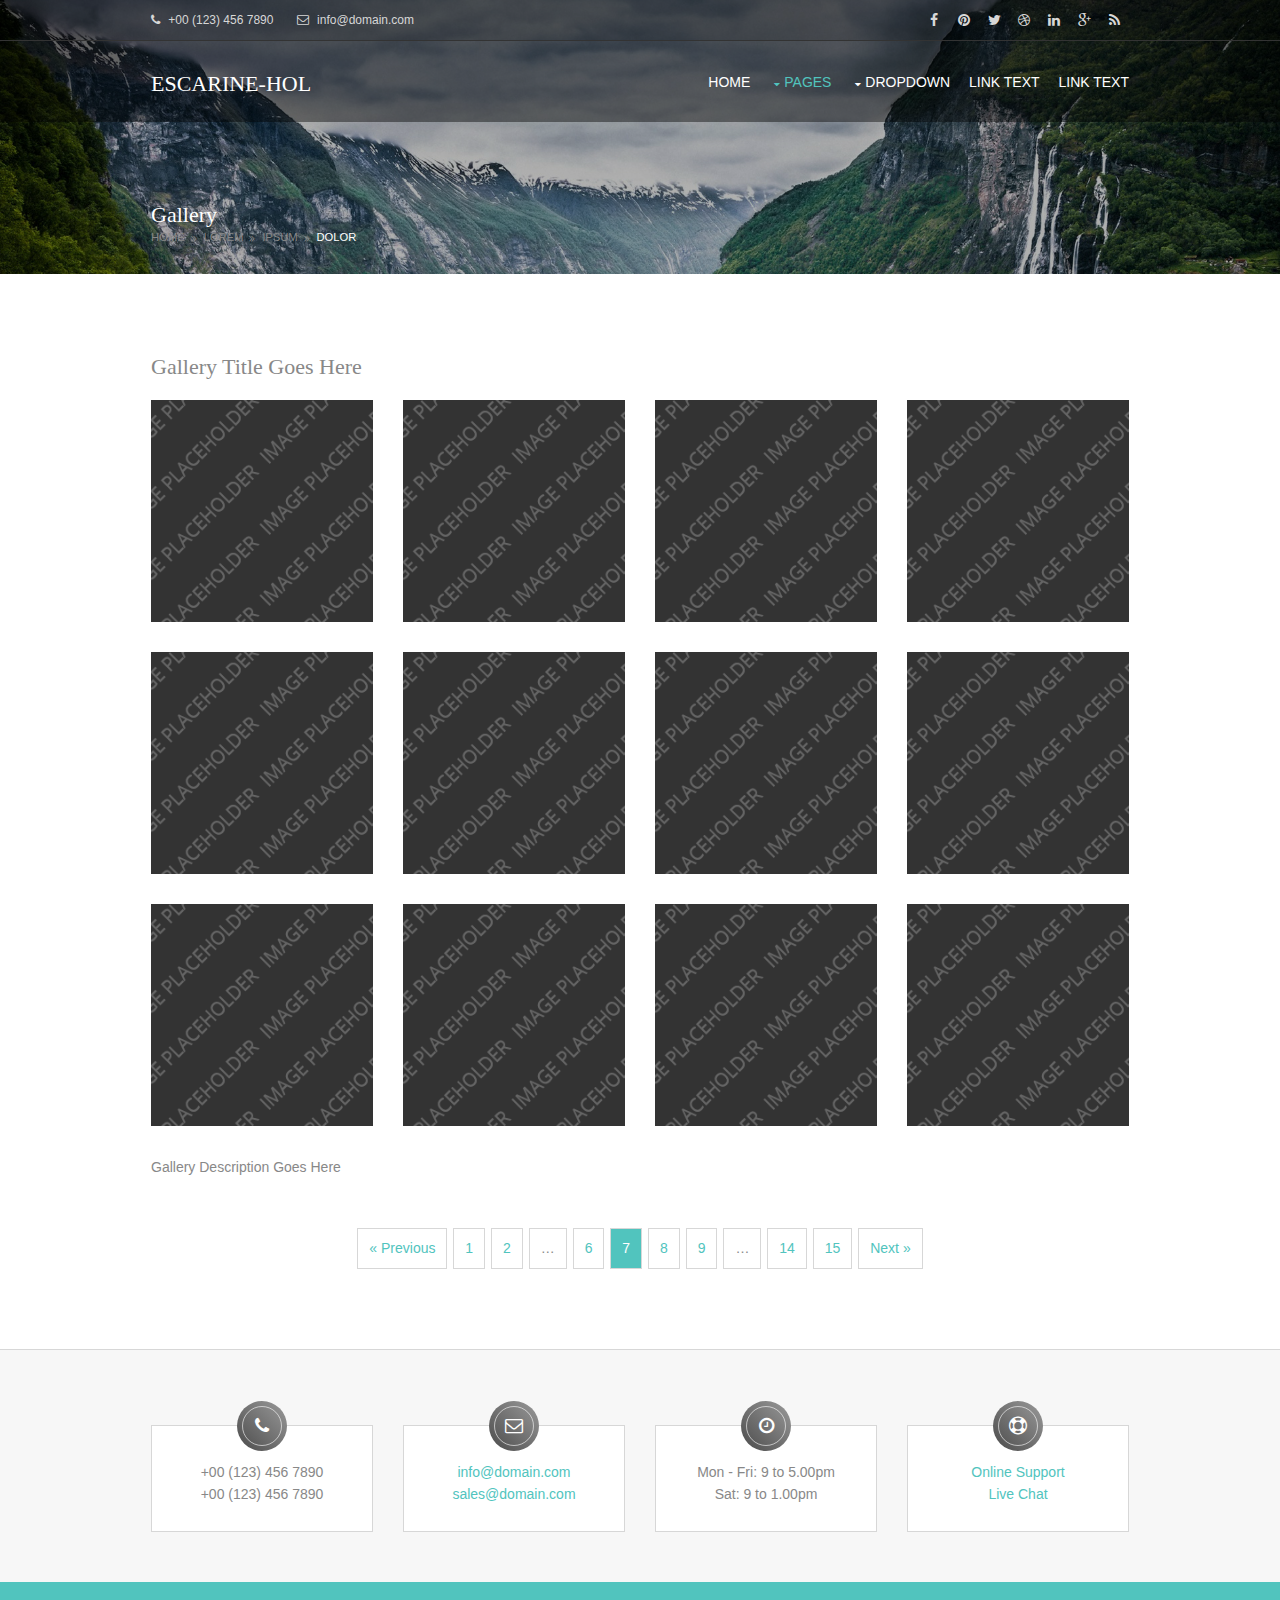
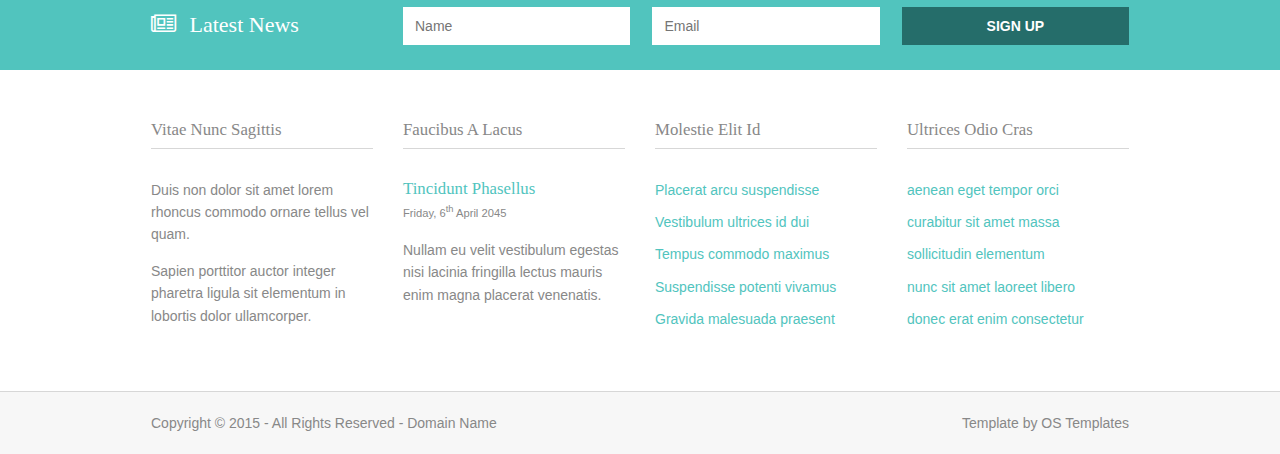
<file: tour/pages/gallery.html>
<!DOCTYPE html>
<!--
Template Name: Escarine-Hol
Author: <a href="http://www.os-templates.com/">OS Templates</a>
Author URI: http://www.os-templates.com/
Licence: Free to use under our free template licence terms
Licence URI: http://www.os-templates.com/template-terms
-->
<html>
<head>
<title>Escarine-Hol | Pages | Gallery</title>
<meta charset="utf-8">
<meta name="viewport" content="width=device-width, initial-scale=1.0, maximum-scale=1.0, user-scalable=no">
<link href="../layout/styles/layout.css" rel="stylesheet" type="text/css" media="all">
</head>
<body id="top">
<!-- ################################################################################################ -->
<!-- ################################################################################################ -->
<!-- ################################################################################################ -->
<!-- Top Background Image Wrapper -->
<div class="bgded" style="background-image:url('../images/demo/backgrounds/01.png');"> 
  <!-- ################################################################################################ -->
  <div class="wrapper row0">
    <div id="topbar" class="hoc clear"> 
      <!-- ################################################################################################ -->
      <div class="fl_left">
        <ul class="nospace inline pushright">
          <li><i class="fa fa-phone"></i> +00 (123) 456 7890</li>
          <li><i class="fa fa-envelope-o"></i> info@domain.com</li>
        </ul>
      </div>
      <div class="fl_right">
        <ul class="faico clear">
          <li><a class="faicon-facebook" href="#"><i class="fa fa-facebook"></i></a></li>
          <li><a class="faicon-pinterest" href="#"><i class="fa fa-pinterest"></i></a></li>
          <li><a class="faicon-twitter" href="#"><i class="fa fa-twitter"></i></a></li>
          <li><a class="faicon-dribble" href="#"><i class="fa fa-dribbble"></i></a></li>
          <li><a class="faicon-linkedin" href="#"><i class="fa fa-linkedin"></i></a></li>
          <li><a class="faicon-google-plus" href="#"><i class="fa fa-google-plus"></i></a></li>
          <li><a class="faicon-rss" href="#"><i class="fa fa-rss"></i></a></li>
        </ul>
      </div>
      <!-- ################################################################################################ -->
    </div>
  </div>
  <!-- ################################################################################################ -->
  <!-- ################################################################################################ -->
  <!-- ################################################################################################ -->
  <div class="wrapper row1">
    <header id="header" class="hoc clear"> 
      <!-- ################################################################################################ -->
      <div id="logo" class="fl_left">
        <h1><a href="../index.html">Escarine-Hol</a></h1>
      </div>
      <nav id="mainav" class="fl_right">
        <ul class="clear">
          <li><a href="../index.html">Home</a></li>
          <li class="active"><a class="drop" href="#">Pages</a>
            <ul>
              <li class="active"><a href="gallery.html">Gallery</a></li>
              <li><a href="full-width.html">Full Width</a></li>
              <li><a href="sidebar-left.html">Sidebar Left</a></li>
              <li><a href="sidebar-right.html">Sidebar Right</a></li>
              <li><a href="basic-grid.html">Basic Grid</a></li>
            </ul>
          </li>
          <li><a class="drop" href="#">Dropdown</a>
            <ul>
              <li><a href="#">Level 2</a></li>
              <li><a class="drop" href="#">Level 2 + Drop</a>
                <ul>
                  <li><a href="#">Level 3</a></li>
                  <li><a href="#">Level 3</a></li>
                  <li><a href="#">Level 3</a></li>
                </ul>
              </li>
              <li><a href="#">Level 2</a></li>
            </ul>
          </li>
          <li><a href="#">Link Text</a></li>
          <li><a href="#">Link Text</a></li>
        </ul>
      </nav>
      <!-- ################################################################################################ -->
    </header>
  </div>
  <!-- ################################################################################################ -->
  <!-- ################################################################################################ -->
  <!-- ################################################################################################ -->
  <div class="wrapper overlay">
    <div id="pagetitle" class="hoc clear"> 
      <!-- ################################################################################################ -->
      <h2>Gallery</h2>
      <!-- ################################################################################################ -->
    </div>
    <div id="breadcrumb" class="hoc clear"> 
      <!-- ################################################################################################ -->
      <ul>
        <li><a href="#">Home</a></li>
        <li><a href="#">Lorem</a></li>
        <li><a href="#">Ipsum</a></li>
        <li><a href="#">Dolor</a></li>
      </ul>
      <!-- ################################################################################################ -->
    </div>
  </div>
  <!-- ################################################################################################ -->
</div>
<!-- End Top Background Image Wrapper -->
<!-- ################################################################################################ -->
<!-- ################################################################################################ -->
<!-- ################################################################################################ -->
<div class="wrapper row3">
  <main class="hoc container clear"> 
    <!-- main body -->
    <!-- ################################################################################################ -->
    <div class="content"> 
      <!-- ################################################################################################ -->
      <div id="gallery">
        <figure>
          <header class="heading">Gallery Title Goes Here</header>
          <ul class="nospace clear">
            <li class="one_quarter first"><a href="#"><img src="../images/demo/gallery/01.png" alt=""></a></li>
            <li class="one_quarter"><a href="#"><img src="../images/demo/gallery/01.png" alt=""></a></li>
            <li class="one_quarter"><a href="#"><img src="../images/demo/gallery/01.png" alt=""></a></li>
            <li class="one_quarter"><a href="#"><img src="../images/demo/gallery/01.png" alt=""></a></li>
            <li class="one_quarter first"><a href="#"><img src="../images/demo/gallery/01.png" alt=""></a></li>
            <li class="one_quarter"><a href="#"><img src="../images/demo/gallery/01.png" alt=""></a></li>
            <li class="one_quarter"><a href="#"><img src="../images/demo/gallery/01.png" alt=""></a></li>
            <li class="one_quarter"><a href="#"><img src="../images/demo/gallery/01.png" alt=""></a></li>
            <li class="one_quarter first"><a href="#"><img src="../images/demo/gallery/01.png" alt=""></a></li>
            <li class="one_quarter"><a href="#"><img src="../images/demo/gallery/01.png" alt=""></a></li>
            <li class="one_quarter"><a href="#"><img src="../images/demo/gallery/01.png" alt=""></a></li>
            <li class="one_quarter"><a href="#"><img src="../images/demo/gallery/01.png" alt=""></a></li>
          </ul>
          <figcaption>Gallery Description Goes Here</figcaption>
        </figure>
      </div>
      <!-- ################################################################################################ -->
      <!-- ################################################################################################ -->
      <nav class="pagination">
        <ul>
          <li><a href="#">&laquo; Previous</a></li>
          <li><a href="#">1</a></li>
          <li><a href="#">2</a></li>
          <li><strong>&hellip;</strong></li>
          <li><a href="#">6</a></li>
          <li class="current"><strong>7</strong></li>
          <li><a href="#">8</a></li>
          <li><a href="#">9</a></li>
          <li><strong>&hellip;</strong></li>
          <li><a href="#">14</a></li>
          <li><a href="#">15</a></li>
          <li><a href="#">Next &raquo;</a></li>
        </ul>
      </nav>
      <!-- ################################################################################################ -->
    </div>
    <!-- ################################################################################################ -->
    <!-- / main body -->
    <div class="clear"></div>
  </main>
</div>
<!-- ################################################################################################ -->
<!-- ################################################################################################ -->
<!-- ################################################################################################ -->
<div class="wrapper row5">
  <div id="contactinfo" class="hoc clear"> 
    <!-- ################################################################################################ -->
    <ul class="nospace group">
      <li class="one_quarter first">
        <div class="infobox"><i class="fa fa-phone"></i>
          <ul class="nospace">
            <li>+00 (123) 456 7890</li>
            <li>+00 (123) 456 7890</li>
          </ul>
        </div>
      </li>
      <li class="one_quarter">
        <div class="infobox"><i class="fa fa-envelope-o"></i>
          <ul class="nospace">
            <li><a href="#">info@domain.com</a></li>
            <li><a href="#">sales@domain.com</a></li>
          </ul>
        </div>
      </li>
      <li class="one_quarter">
        <div class="infobox"><i class="fa fa-clock-o"></i>
          <ul class="nospace">
            <li>Mon - Fri: 9 to 5.00pm</li>
            <li>Sat: 9 to 1.00pm</li>
          </ul>
        </div>
      </li>
      <li class="one_quarter">
        <div class="infobox"><i class="fa fa-support"></i>
          <ul class="nospace">
            <li><a href="#">Online Support</a></li>
            <li><a href="#">Live Chat</a></li>
          </ul>
        </div>
      </li>
    </ul>
    <!-- ################################################################################################ -->
    <div class="clear"></div>
  </div>
</div>
<!-- ################################################################################################ -->
<!-- ################################################################################################ -->
<!-- ################################################################################################ -->
<div class="wrapper coloured">
  <div id="newsletter" class="hoc clear"> 
    <!-- ################################################################################################ -->
    <div class="one_quarter first">
      <h6 class="heading"><i class="fa fa-newspaper-o"></i> Latest News</h6>
    </div>
    <form class="three_quarter" method="post" action="#">
      <div class="clear">
        <input class="one_third first" type="text" value="" placeholder="Name" required>
        <input class="one_third" type="email" value="" placeholder="Email" required>
        <button class="one_third" type="submit" title="Sign Up">Sign Up</button>
      </div>
    </form>
    <!-- ################################################################################################ -->
    <div class="clear"></div>
  </div>
</div>
<!-- ################################################################################################ -->
<!-- ################################################################################################ -->
<!-- ################################################################################################ -->
<div class="wrapper row4">
  <footer id="footer" class="hoc clear"> 
    <!-- ################################################################################################ -->
    <div class="one_quarter first">
      <h6 class="title">Vitae nunc sagittis</h6>
      <p>Duis non dolor sit amet lorem rhoncus commodo ornare tellus vel quam.</p>
      <p>Sapien porttitor auctor integer pharetra ligula sit elementum in lobortis dolor ullamcorper.</p>
    </div>
    <div class="one_quarter">
      <h6 class="title">Faucibus a lacus</h6>
      <article>
        <h2 class="nospace font-x1"><a href="#">Tincidunt phasellus</a></h2>
        <time class="font-xs" datetime="2045-04-06">Friday, 6<sup>th</sup> April 2045</time>
        <p>Nullam eu velit vestibulum egestas nisi lacinia fringilla lectus mauris enim magna placerat venenatis.</p>
      </article>
    </div>
    <div class="one_quarter">
      <h6 class="title">Molestie elit id</h6>
      <ul class="nospace linklist">
        <li><a href="#">Placerat arcu suspendisse</a></li>
        <li><a href="#">Vestibulum ultrices id dui</a></li>
        <li><a href="#">Tempus commodo maximus</a></li>
        <li><a href="#">Suspendisse potenti vivamus</a></li>
        <li><a href="#">Gravida malesuada praesent</a></li>
      </ul>
    </div>
    <div class="one_quarter">
      <h6 class="title">Ultrices odio cras</h6>
      <ul class="nospace linklist">
        <li><a href="#">aenean eget tempor orci</a></li>
        <li><a href="#">curabitur sit amet massa</a></li>
        <li><a href="#">sollicitudin elementum</a></li>
        <li><a href="#">nunc sit amet laoreet libero</a></li>
        <li><a href="#">donec erat enim consectetur</a></li>
      </ul>
    </div>
    <!-- ################################################################################################ -->
  </footer>
</div>
<!-- ################################################################################################ -->
<!-- ################################################################################################ -->
<!-- ################################################################################################ -->
<div class="wrapper row5">
  <div id="copyright" class="hoc clear"> 
    <!-- ################################################################################################ -->
    <p class="fl_left">Copyright &copy; 2015 - All Rights Reserved - <a href="#">Domain Name</a></p>
    <p class="fl_right">Template by <a target="_blank" href="http://www.os-templates.com/" title="Free Website Templates">OS Templates</a></p>
    <!-- ################################################################################################ -->
  </div>
</div>
<!-- ################################################################################################ -->
<!-- ################################################################################################ -->
<!-- ################################################################################################ -->
<a id="backtotop" href="#top"><i class="fa fa-chevron-up"></i></a>
<!-- JAVASCRIPTS -->
<script src="../layout/scripts/jquery.min.js"></script>
<script src="../layout/scripts/jquery.backtotop.js"></script>
<script src="../layout/scripts/jquery.mobilemenu.js"></script>
<!-- IE9 Placeholder Support -->
<script src="../layout/scripts/jquery.placeholder.min.js"></script>
<!-- / IE9 Placeholder Support -->
</body>
</html>
</file>
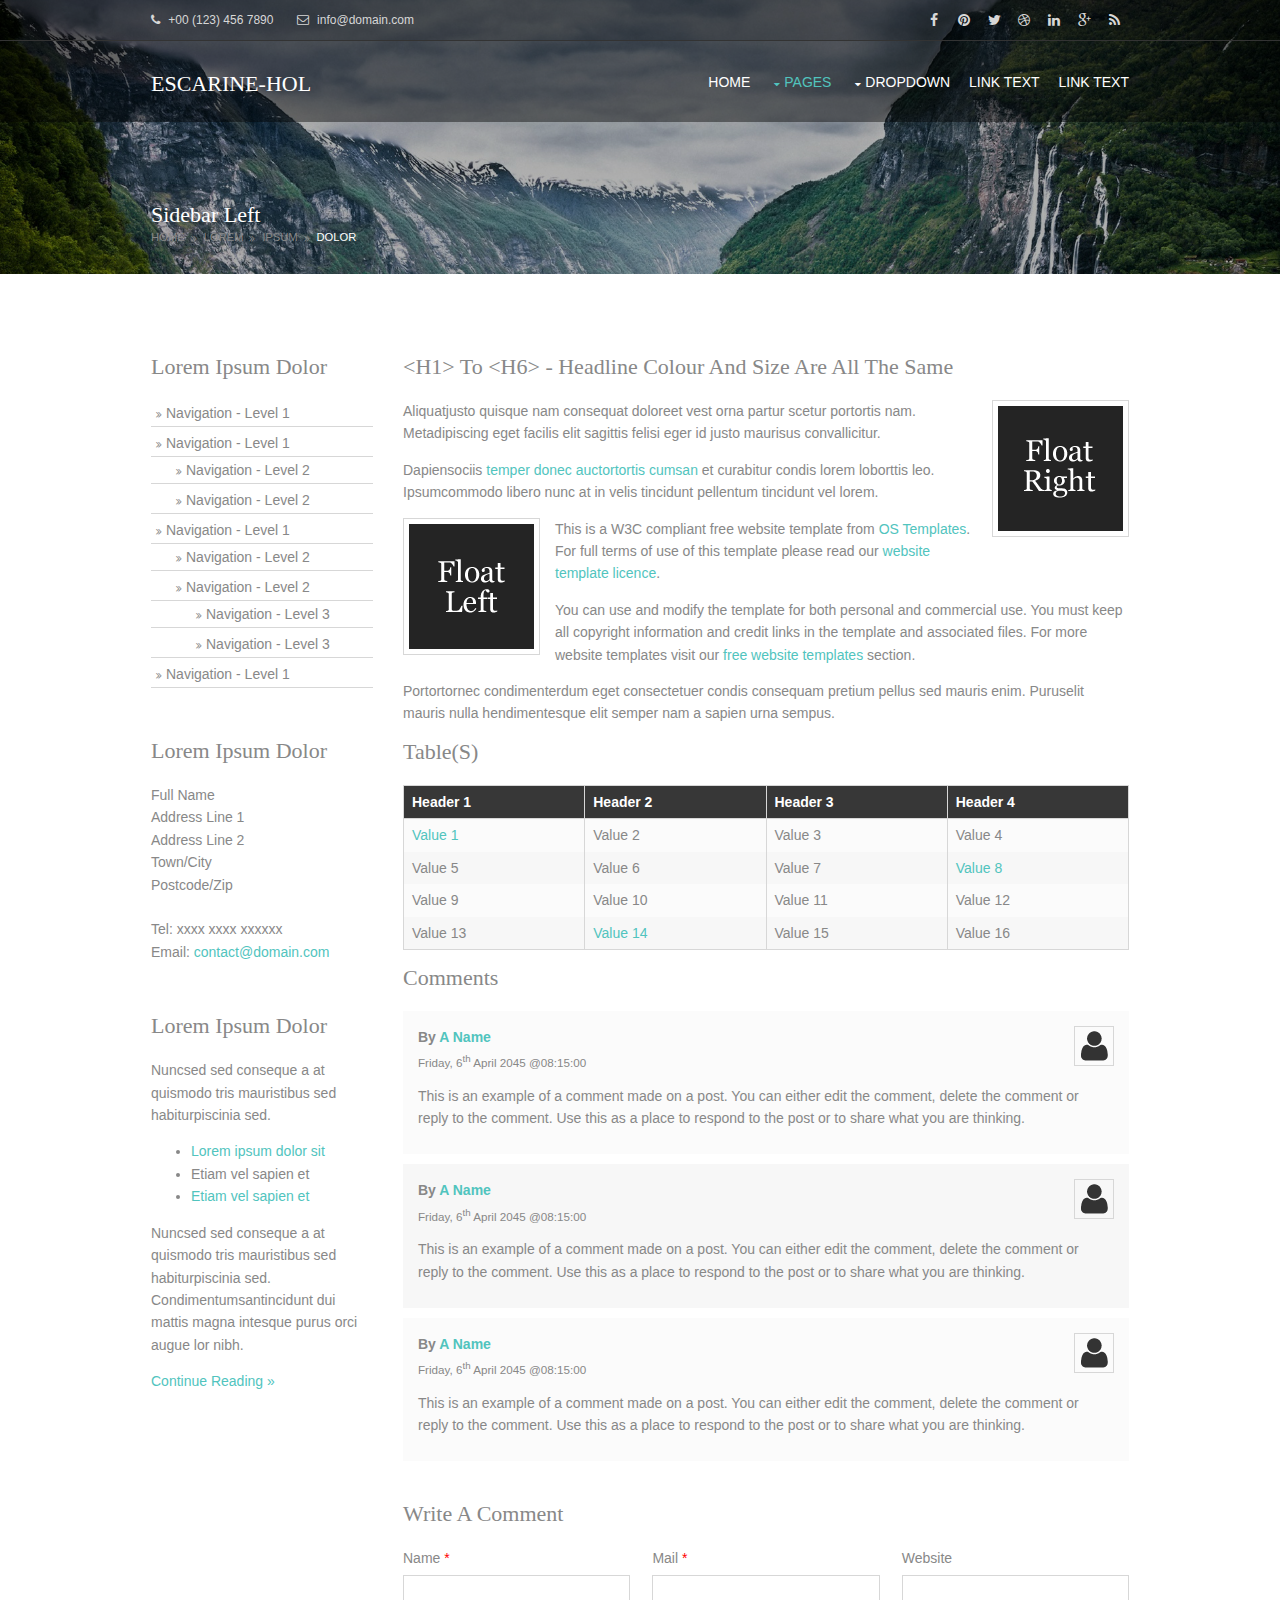
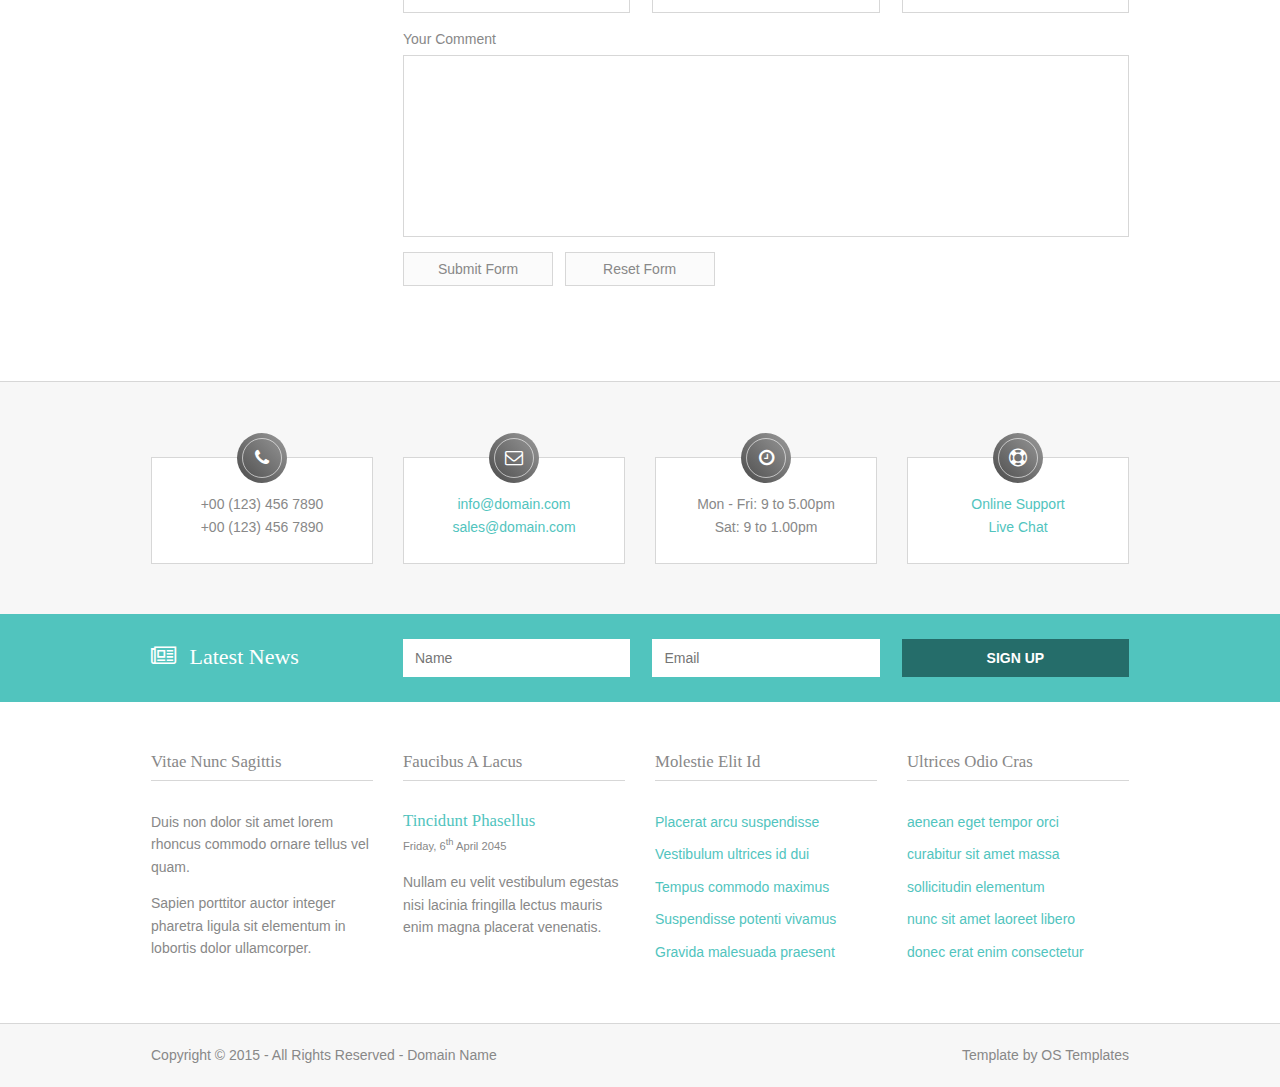
<file: tour/pages/sidebar-left.html>
<!DOCTYPE html>
<!--
Template Name: Escarine-Hol
Author: <a href="http://www.os-templates.com/">OS Templates</a>
Author URI: http://www.os-templates.com/
Licence: Free to use under our free template licence terms
Licence URI: http://www.os-templates.com/template-terms
-->
<html>
<head>
<title>Escarine-Hol | Pages | Sidebar Left</title>
<meta charset="utf-8">
<meta name="viewport" content="width=device-width, initial-scale=1.0, maximum-scale=1.0, user-scalable=no">
<link href="../layout/styles/layout.css" rel="stylesheet" type="text/css" media="all">
</head>
<body id="top">
<!-- ################################################################################################ -->
<!-- ################################################################################################ -->
<!-- ################################################################################################ -->
<!-- Top Background Image Wrapper -->
<div class="bgded" style="background-image:url('../images/demo/backgrounds/01.png');"> 
  <!-- ################################################################################################ -->
  <div class="wrapper row0">
    <div id="topbar" class="hoc clear"> 
      <!-- ################################################################################################ -->
      <div class="fl_left">
        <ul class="nospace inline pushright">
          <li><i class="fa fa-phone"></i> +00 (123) 456 7890</li>
          <li><i class="fa fa-envelope-o"></i> info@domain.com</li>
        </ul>
      </div>
      <div class="fl_right">
        <ul class="faico clear">
          <li><a class="faicon-facebook" href="#"><i class="fa fa-facebook"></i></a></li>
          <li><a class="faicon-pinterest" href="#"><i class="fa fa-pinterest"></i></a></li>
          <li><a class="faicon-twitter" href="#"><i class="fa fa-twitter"></i></a></li>
          <li><a class="faicon-dribble" href="#"><i class="fa fa-dribbble"></i></a></li>
          <li><a class="faicon-linkedin" href="#"><i class="fa fa-linkedin"></i></a></li>
          <li><a class="faicon-google-plus" href="#"><i class="fa fa-google-plus"></i></a></li>
          <li><a class="faicon-rss" href="#"><i class="fa fa-rss"></i></a></li>
        </ul>
      </div>
      <!-- ################################################################################################ -->
    </div>
  </div>
  <!-- ################################################################################################ -->
  <!-- ################################################################################################ -->
  <!-- ################################################################################################ -->
  <div class="wrapper row1">
    <header id="header" class="hoc clear"> 
      <!-- ################################################################################################ -->
      <div id="logo" class="fl_left">
        <h1><a href="../index.html">Escarine-Hol</a></h1>
      </div>
      <nav id="mainav" class="fl_right">
        <ul class="clear">
          <li><a href="../index.html">Home</a></li>
          <li class="active"><a class="drop" href="#">Pages</a>
            <ul>
              <li><a href="gallery.html">Gallery</a></li>
              <li><a href="full-width.html">Full Width</a></li>
              <li class="active"><a href="sidebar-left.html">Sidebar Left</a></li>
              <li><a href="sidebar-right.html">Sidebar Right</a></li>
              <li><a href="basic-grid.html">Basic Grid</a></li>
            </ul>
          </li>
          <li><a class="drop" href="#">Dropdown</a>
            <ul>
              <li><a href="#">Level 2</a></li>
              <li><a class="drop" href="#">Level 2 + Drop</a>
                <ul>
                  <li><a href="#">Level 3</a></li>
                  <li><a href="#">Level 3</a></li>
                  <li><a href="#">Level 3</a></li>
                </ul>
              </li>
              <li><a href="#">Level 2</a></li>
            </ul>
          </li>
          <li><a href="#">Link Text</a></li>
          <li><a href="#">Link Text</a></li>
        </ul>
      </nav>
      <!-- ################################################################################################ -->
    </header>
  </div>
  <!-- ################################################################################################ -->
  <!-- ################################################################################################ -->
  <!-- ################################################################################################ -->
  <div class="wrapper overlay">
    <div id="pagetitle" class="hoc clear"> 
      <!-- ################################################################################################ -->
      <h2>Sidebar Left</h2>
      <!-- ################################################################################################ -->
    </div>
    <div id="breadcrumb" class="hoc clear"> 
      <!-- ################################################################################################ -->
      <ul>
        <li><a href="#">Home</a></li>
        <li><a href="#">Lorem</a></li>
        <li><a href="#">Ipsum</a></li>
        <li><a href="#">Dolor</a></li>
      </ul>
      <!-- ################################################################################################ -->
    </div>
  </div>
  <!-- ################################################################################################ -->
</div>
<!-- End Top Background Image Wrapper -->
<!-- ################################################################################################ -->
<!-- ################################################################################################ -->
<!-- ################################################################################################ -->
<div class="wrapper row3">
  <main class="hoc container clear"> 
    <!-- main body -->
    <!-- ################################################################################################ -->
    <div class="sidebar one_quarter first"> 
      <!-- ################################################################################################ -->
      <h6>Lorem ipsum dolor</h6>
      <nav class="sdb_holder">
        <ul>
          <li><a href="#">Navigation - Level 1</a></li>
          <li><a href="#">Navigation - Level 1</a>
            <ul>
              <li><a href="#">Navigation - Level 2</a></li>
              <li><a href="#">Navigation - Level 2</a></li>
            </ul>
          </li>
          <li><a href="#">Navigation - Level 1</a>
            <ul>
              <li><a href="#">Navigation - Level 2</a></li>
              <li><a href="#">Navigation - Level 2</a>
                <ul>
                  <li><a href="#">Navigation - Level 3</a></li>
                  <li><a href="#">Navigation - Level 3</a></li>
                </ul>
              </li>
            </ul>
          </li>
          <li><a href="#">Navigation - Level 1</a></li>
        </ul>
      </nav>
      <div class="sdb_holder">
        <h6>Lorem ipsum dolor</h6>
        <address>
        Full Name<br>
        Address Line 1<br>
        Address Line 2<br>
        Town/City<br>
        Postcode/Zip<br>
        <br>
        Tel: xxxx xxxx xxxxxx<br>
        Email: <a href="#">contact@domain.com</a>
        </address>
      </div>
      <div class="sdb_holder">
        <article>
          <h6>Lorem ipsum dolor</h6>
          <p>Nuncsed sed conseque a at quismodo tris mauristibus sed habiturpiscinia sed.</p>
          <ul>
            <li><a href="#">Lorem ipsum dolor sit</a></li>
            <li>Etiam vel sapien et</li>
            <li><a href="#">Etiam vel sapien et</a></li>
          </ul>
          <p>Nuncsed sed conseque a at quismodo tris mauristibus sed habiturpiscinia sed. Condimentumsantincidunt dui mattis magna intesque purus orci augue lor nibh.</p>
          <p class="more"><a href="#">Continue Reading &raquo;</a></p>
        </article>
      </div>
      <!-- ################################################################################################ -->
    </div>
    <!-- ################################################################################################ -->
    <!-- ################################################################################################ -->
    <div class="content three_quarter"> 
      <!-- ################################################################################################ -->
      <h1>&lt;h1&gt; to &lt;h6&gt; - Headline Colour and Size Are All The Same</h1>
      <img class="imgr borderedbox inspace-5" src="../images/demo/imgr.gif" alt="">
      <p>Aliquatjusto quisque nam consequat doloreet vest orna partur scetur portortis nam. Metadipiscing eget facilis elit sagittis felisi eger id justo maurisus convallicitur.</p>
      <p>Dapiensociis <a href="#">temper donec auctortortis cumsan</a> et curabitur condis lorem loborttis leo. Ipsumcommodo libero nunc at in velis tincidunt pellentum tincidunt vel lorem.</p>
      <img class="imgl borderedbox inspace-5" src="../images/demo/imgl.gif" alt="">
      <p>This is a W3C compliant free website template from <a href="http://www.os-templates.com/" title="Free Website Templates">OS Templates</a>. For full terms of use of this template please read our <a href="http://www.os-templates.com/template-terms">website template licence</a>.</p>
      <p>You can use and modify the template for both personal and commercial use. You must keep all copyright information and credit links in the template and associated files. For more website templates visit our <a href="http://www.os-templates.com/">free website templates</a> section.</p>
      <p>Portortornec condimenterdum eget consectetuer condis consequam pretium pellus sed mauris enim. Puruselit mauris nulla hendimentesque elit semper nam a sapien urna sempus.</p>
      <h1>Table(s)</h1>
      <div class="scrollable">
        <table>
          <thead>
            <tr>
              <th>Header 1</th>
              <th>Header 2</th>
              <th>Header 3</th>
              <th>Header 4</th>
            </tr>
          </thead>
          <tbody>
            <tr>
              <td><a href="#">Value 1</a></td>
              <td>Value 2</td>
              <td>Value 3</td>
              <td>Value 4</td>
            </tr>
            <tr>
              <td>Value 5</td>
              <td>Value 6</td>
              <td>Value 7</td>
              <td><a href="#">Value 8</a></td>
            </tr>
            <tr>
              <td>Value 9</td>
              <td>Value 10</td>
              <td>Value 11</td>
              <td>Value 12</td>
            </tr>
            <tr>
              <td>Value 13</td>
              <td><a href="#">Value 14</a></td>
              <td>Value 15</td>
              <td>Value 16</td>
            </tr>
          </tbody>
        </table>
      </div>
      <div id="comments">
        <h2>Comments</h2>
        <ul>
          <li>
            <article>
              <header>
                <figure class="avatar"><img src="../images/demo/avatar.png" alt=""></figure>
                <address>
                By <a href="#">A Name</a>
                </address>
                <time datetime="2045-04-06T08:15+00:00">Friday, 6<sup>th</sup> April 2045 @08:15:00</time>
              </header>
              <div class="comcont">
                <p>This is an example of a comment made on a post. You can either edit the comment, delete the comment or reply to the comment. Use this as a place to respond to the post or to share what you are thinking.</p>
              </div>
            </article>
          </li>
          <li>
            <article>
              <header>
                <figure class="avatar"><img src="../images/demo/avatar.png" alt=""></figure>
                <address>
                By <a href="#">A Name</a>
                </address>
                <time datetime="2045-04-06T08:15+00:00">Friday, 6<sup>th</sup> April 2045 @08:15:00</time>
              </header>
              <div class="comcont">
                <p>This is an example of a comment made on a post. You can either edit the comment, delete the comment or reply to the comment. Use this as a place to respond to the post or to share what you are thinking.</p>
              </div>
            </article>
          </li>
          <li>
            <article>
              <header>
                <figure class="avatar"><img src="../images/demo/avatar.png" alt=""></figure>
                <address>
                By <a href="#">A Name</a>
                </address>
                <time datetime="2045-04-06T08:15+00:00">Friday, 6<sup>th</sup> April 2045 @08:15:00</time>
              </header>
              <div class="comcont">
                <p>This is an example of a comment made on a post. You can either edit the comment, delete the comment or reply to the comment. Use this as a place to respond to the post or to share what you are thinking.</p>
              </div>
            </article>
          </li>
        </ul>
        <h2>Write A Comment</h2>
        <form action="#" method="post">
          <div class="one_third first">
            <label for="name">Name <span>*</span></label>
            <input type="text" name="name" id="name" value="" size="22" required>
          </div>
          <div class="one_third">
            <label for="email">Mail <span>*</span></label>
            <input type="email" name="email" id="email" value="" size="22" required>
          </div>
          <div class="one_third">
            <label for="url">Website</label>
            <input type="url" name="url" id="url" value="" size="22">
          </div>
          <div class="block clear">
            <label for="comment">Your Comment</label>
            <textarea name="comment" id="comment" cols="25" rows="10"></textarea>
          </div>
          <div>
            <input type="submit" name="submit" value="Submit Form">
            &nbsp;
            <input type="reset" name="reset" value="Reset Form">
          </div>
        </form>
      </div>
      <!-- ################################################################################################ -->
    </div>
    <!-- ################################################################################################ -->
    <!-- / main body -->
    <div class="clear"></div>
  </main>
</div>
<!-- ################################################################################################ -->
<!-- ################################################################################################ -->
<!-- ################################################################################################ -->
<div class="wrapper row5">
  <div id="contactinfo" class="hoc clear"> 
    <!-- ################################################################################################ -->
    <ul class="nospace group">
      <li class="one_quarter first">
        <div class="infobox"><i class="fa fa-phone"></i>
          <ul class="nospace">
            <li>+00 (123) 456 7890</li>
            <li>+00 (123) 456 7890</li>
          </ul>
        </div>
      </li>
      <li class="one_quarter">
        <div class="infobox"><i class="fa fa-envelope-o"></i>
          <ul class="nospace">
            <li><a href="#">info@domain.com</a></li>
            <li><a href="#">sales@domain.com</a></li>
          </ul>
        </div>
      </li>
      <li class="one_quarter">
        <div class="infobox"><i class="fa fa-clock-o"></i>
          <ul class="nospace">
            <li>Mon - Fri: 9 to 5.00pm</li>
            <li>Sat: 9 to 1.00pm</li>
          </ul>
        </div>
      </li>
      <li class="one_quarter">
        <div class="infobox"><i class="fa fa-support"></i>
          <ul class="nospace">
            <li><a href="#">Online Support</a></li>
            <li><a href="#">Live Chat</a></li>
          </ul>
        </div>
      </li>
    </ul>
    <!-- ################################################################################################ -->
    <div class="clear"></div>
  </div>
</div>
<!-- ################################################################################################ -->
<!-- ################################################################################################ -->
<!-- ################################################################################################ -->
<div class="wrapper coloured">
  <div id="newsletter" class="hoc clear"> 
    <!-- ################################################################################################ -->
    <div class="one_quarter first">
      <h6 class="heading"><i class="fa fa-newspaper-o"></i> Latest News</h6>
    </div>
    <form class="three_quarter" method="post" action="#">
      <div class="clear">
        <input class="one_third first" type="text" value="" placeholder="Name" required>
        <input class="one_third" type="email" value="" placeholder="Email" required>
        <button class="one_third" type="submit" title="Sign Up">Sign Up</button>
      </div>
    </form>
    <!-- ################################################################################################ -->
    <div class="clear"></div>
  </div>
</div>
<!-- ################################################################################################ -->
<!-- ################################################################################################ -->
<!-- ################################################################################################ -->
<div class="wrapper row4">
  <footer id="footer" class="hoc clear"> 
    <!-- ################################################################################################ -->
    <div class="one_quarter first">
      <h6 class="title">Vitae nunc sagittis</h6>
      <p>Duis non dolor sit amet lorem rhoncus commodo ornare tellus vel quam.</p>
      <p>Sapien porttitor auctor integer pharetra ligula sit elementum in lobortis dolor ullamcorper.</p>
    </div>
    <div class="one_quarter">
      <h6 class="title">Faucibus a lacus</h6>
      <article>
        <h2 class="nospace font-x1"><a href="#">Tincidunt phasellus</a></h2>
        <time class="font-xs" datetime="2045-04-06">Friday, 6<sup>th</sup> April 2045</time>
        <p>Nullam eu velit vestibulum egestas nisi lacinia fringilla lectus mauris enim magna placerat venenatis.</p>
      </article>
    </div>
    <div class="one_quarter">
      <h6 class="title">Molestie elit id</h6>
      <ul class="nospace linklist">
        <li><a href="#">Placerat arcu suspendisse</a></li>
        <li><a href="#">Vestibulum ultrices id dui</a></li>
        <li><a href="#">Tempus commodo maximus</a></li>
        <li><a href="#">Suspendisse potenti vivamus</a></li>
        <li><a href="#">Gravida malesuada praesent</a></li>
      </ul>
    </div>
    <div class="one_quarter">
      <h6 class="title">Ultrices odio cras</h6>
      <ul class="nospace linklist">
        <li><a href="#">aenean eget tempor orci</a></li>
        <li><a href="#">curabitur sit amet massa</a></li>
        <li><a href="#">sollicitudin elementum</a></li>
        <li><a href="#">nunc sit amet laoreet libero</a></li>
        <li><a href="#">donec erat enim consectetur</a></li>
      </ul>
    </div>
    <!-- ################################################################################################ -->
  </footer>
</div>
<!-- ################################################################################################ -->
<!-- ################################################################################################ -->
<!-- ################################################################################################ -->
<div class="wrapper row5">
  <div id="copyright" class="hoc clear"> 
    <!-- ################################################################################################ -->
    <p class="fl_left">Copyright &copy; 2015 - All Rights Reserved - <a href="#">Domain Name</a></p>
    <p class="fl_right">Template by <a target="_blank" href="http://www.os-templates.com/" title="Free Website Templates">OS Templates</a></p>
    <!-- ################################################################################################ -->
  </div>
</div>
<!-- ################################################################################################ -->
<!-- ################################################################################################ -->
<!-- ################################################################################################ -->
<a id="backtotop" href="#top"><i class="fa fa-chevron-up"></i></a>
<!-- JAVASCRIPTS -->
<script src="../layout/scripts/jquery.min.js"></script>
<script src="../layout/scripts/jquery.backtotop.js"></script>
<script src="../layout/scripts/jquery.mobilemenu.js"></script>
<!-- IE9 Placeholder Support -->
<script src="../layout/scripts/jquery.placeholder.min.js"></script>
<!-- / IE9 Placeholder Support -->
</body>
</html>
</file>
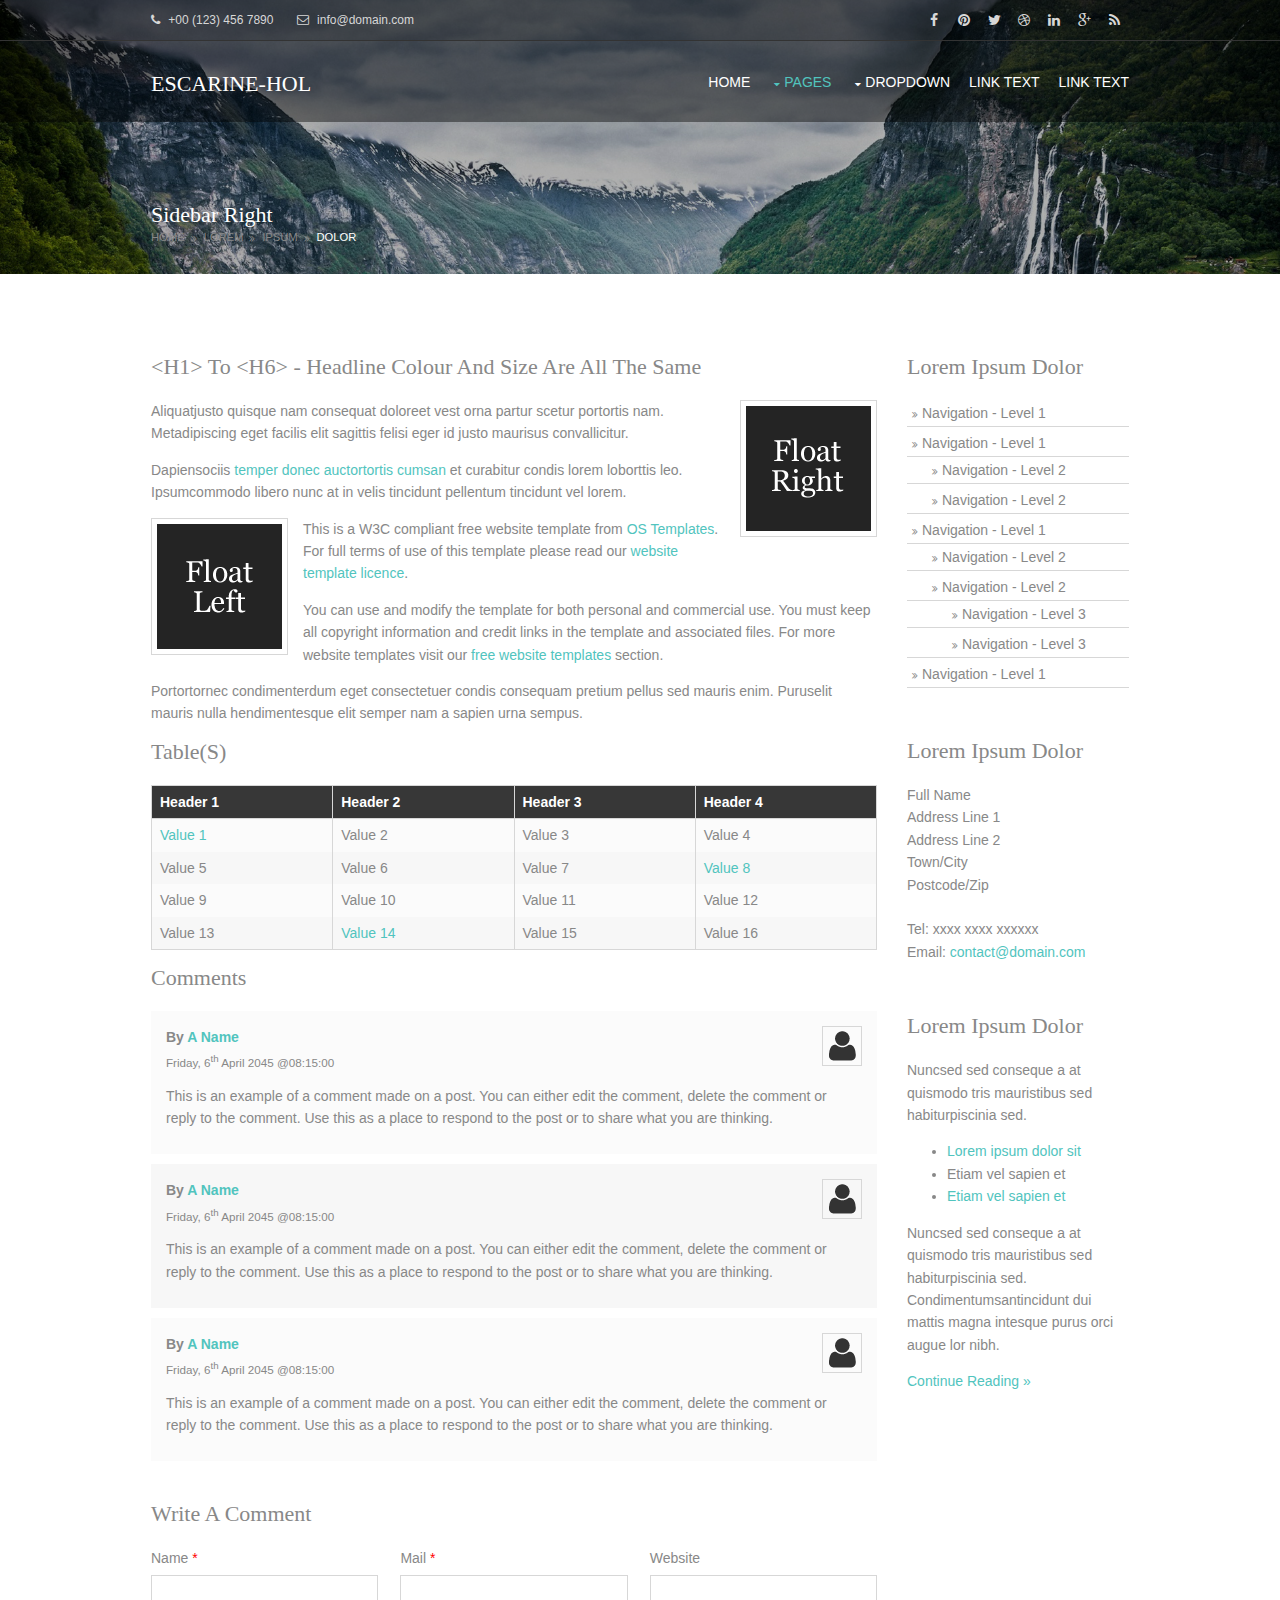
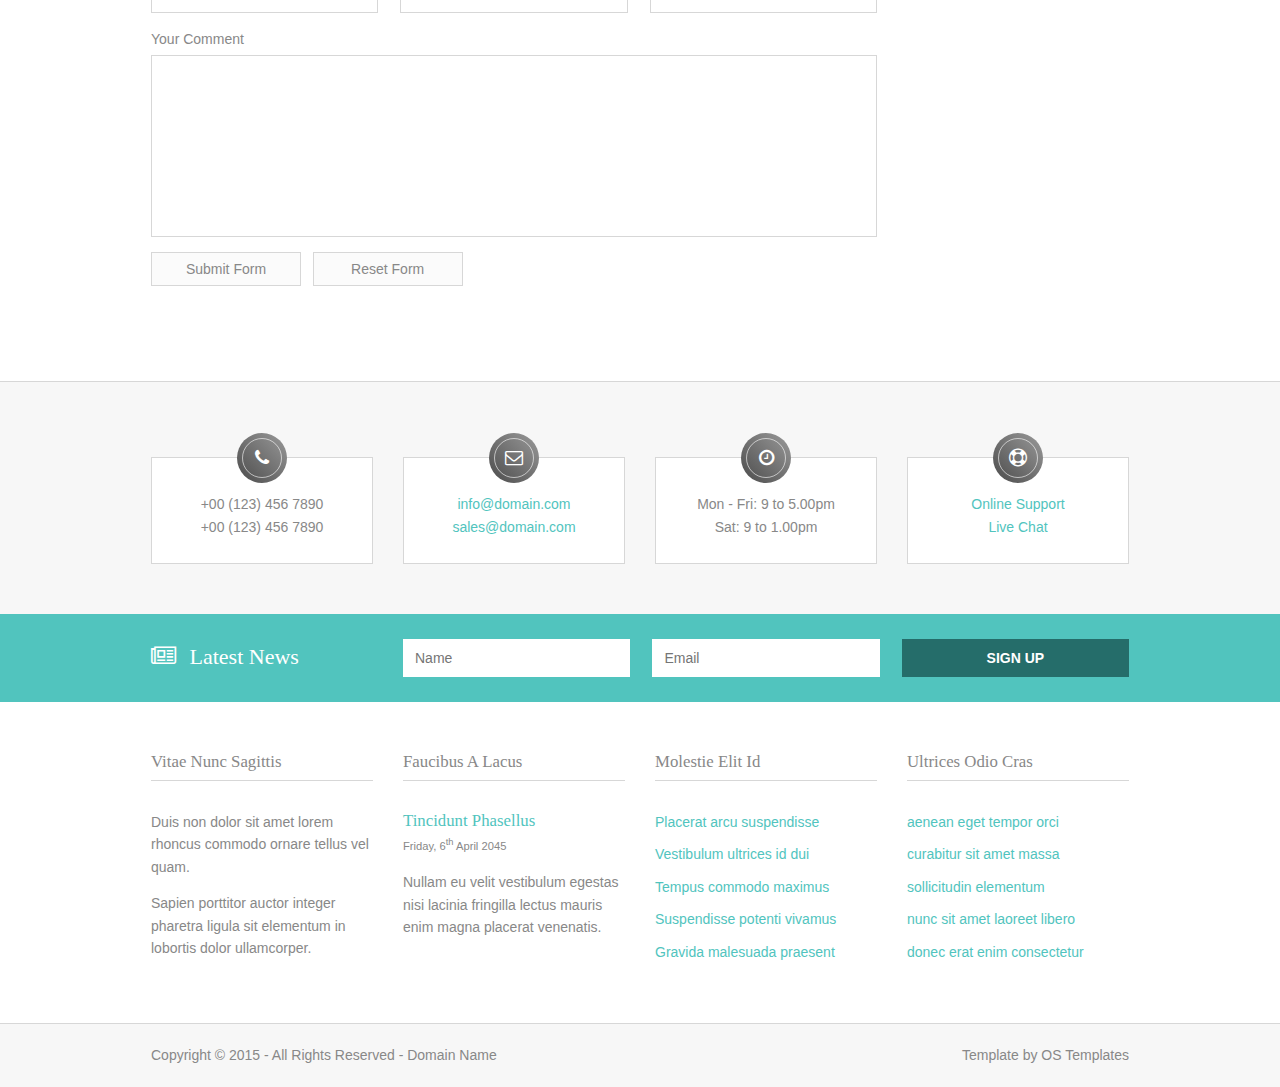
<file: tour/pages/sidebar-right.html>
<!DOCTYPE html>
<!--
Template Name: Escarine-Hol
Author: <a href="http://www.os-templates.com/">OS Templates</a>
Author URI: http://www.os-templates.com/
Licence: Free to use under our free template licence terms
Licence URI: http://www.os-templates.com/template-terms
-->
<html>
<head>
<title>Escarine-Hol | Pages | Sidebar Right</title>
<meta charset="utf-8">
<meta name="viewport" content="width=device-width, initial-scale=1.0, maximum-scale=1.0, user-scalable=no">
<link href="../layout/styles/layout.css" rel="stylesheet" type="text/css" media="all">
</head>
<body id="top">
<!-- ################################################################################################ -->
<!-- ################################################################################################ -->
<!-- ################################################################################################ -->
<!-- Top Background Image Wrapper -->
<div class="bgded" style="background-image:url('../images/demo/backgrounds/01.png');"> 
  <!-- ################################################################################################ -->
  <div class="wrapper row0">
    <div id="topbar" class="hoc clear"> 
      <!-- ################################################################################################ -->
      <div class="fl_left">
        <ul class="nospace inline pushright">
          <li><i class="fa fa-phone"></i> +00 (123) 456 7890</li>
          <li><i class="fa fa-envelope-o"></i> info@domain.com</li>
        </ul>
      </div>
      <div class="fl_right">
        <ul class="faico clear">
          <li><a class="faicon-facebook" href="#"><i class="fa fa-facebook"></i></a></li>
          <li><a class="faicon-pinterest" href="#"><i class="fa fa-pinterest"></i></a></li>
          <li><a class="faicon-twitter" href="#"><i class="fa fa-twitter"></i></a></li>
          <li><a class="faicon-dribble" href="#"><i class="fa fa-dribbble"></i></a></li>
          <li><a class="faicon-linkedin" href="#"><i class="fa fa-linkedin"></i></a></li>
          <li><a class="faicon-google-plus" href="#"><i class="fa fa-google-plus"></i></a></li>
          <li><a class="faicon-rss" href="#"><i class="fa fa-rss"></i></a></li>
        </ul>
      </div>
      <!-- ################################################################################################ -->
    </div>
  </div>
  <!-- ################################################################################################ -->
  <!-- ################################################################################################ -->
  <!-- ################################################################################################ -->
  <div class="wrapper row1">
    <header id="header" class="hoc clear"> 
      <!-- ################################################################################################ -->
      <div id="logo" class="fl_left">
        <h1><a href="../index.html">Escarine-Hol</a></h1>
      </div>
      <nav id="mainav" class="fl_right">
        <ul class="clear">
          <li><a href="../index.html">Home</a></li>
          <li class="active"><a class="drop" href="#">Pages</a>
            <ul>
              <li><a href="gallery.html">Gallery</a></li>
              <li><a href="full-width.html">Full Width</a></li>
              <li><a href="sidebar-left.html">Sidebar Left</a></li>
              <li class="active"><a href="sidebar-right.html">Sidebar Right</a></li>
              <li><a href="basic-grid.html">Basic Grid</a></li>
            </ul>
          </li>
          <li><a class="drop" href="#">Dropdown</a>
            <ul>
              <li><a href="#">Level 2</a></li>
              <li><a class="drop" href="#">Level 2 + Drop</a>
                <ul>
                  <li><a href="#">Level 3</a></li>
                  <li><a href="#">Level 3</a></li>
                  <li><a href="#">Level 3</a></li>
                </ul>
              </li>
              <li><a href="#">Level 2</a></li>
            </ul>
          </li>
          <li><a href="#">Link Text</a></li>
          <li><a href="#">Link Text</a></li>
        </ul>
      </nav>
      <!-- ################################################################################################ -->
    </header>
  </div>
  <!-- ################################################################################################ -->
  <!-- ################################################################################################ -->
  <!-- ################################################################################################ -->
  <div class="wrapper overlay">
    <div id="pagetitle" class="hoc clear"> 
      <!-- ################################################################################################ -->
      <h2>Sidebar Right</h2>
      <!-- ################################################################################################ -->
    </div>
    <div id="breadcrumb" class="hoc clear"> 
      <!-- ################################################################################################ -->
      <ul>
        <li><a href="#">Home</a></li>
        <li><a href="#">Lorem</a></li>
        <li><a href="#">Ipsum</a></li>
        <li><a href="#">Dolor</a></li>
      </ul>
      <!-- ################################################################################################ -->
    </div>
  </div>
  <!-- ################################################################################################ -->
</div>
<!-- End Top Background Image Wrapper -->
<!-- ################################################################################################ -->
<!-- ################################################################################################ -->
<!-- ################################################################################################ -->
<div class="wrapper row3">
  <main class="hoc container clear"> 
    <!-- main body -->
    <!-- ################################################################################################ -->
    <div class="content three_quarter first"> 
      <!-- ################################################################################################ -->
      <h1>&lt;h1&gt; to &lt;h6&gt; - Headline Colour and Size Are All The Same</h1>
      <img class="imgr borderedbox inspace-5" src="../images/demo/imgr.gif" alt="">
      <p>Aliquatjusto quisque nam consequat doloreet vest orna partur scetur portortis nam. Metadipiscing eget facilis elit sagittis felisi eger id justo maurisus convallicitur.</p>
      <p>Dapiensociis <a href="#">temper donec auctortortis cumsan</a> et curabitur condis lorem loborttis leo. Ipsumcommodo libero nunc at in velis tincidunt pellentum tincidunt vel lorem.</p>
      <img class="imgl borderedbox inspace-5" src="../images/demo/imgl.gif" alt="">
      <p>This is a W3C compliant free website template from <a href="http://www.os-templates.com/" title="Free Website Templates">OS Templates</a>. For full terms of use of this template please read our <a href="http://www.os-templates.com/template-terms">website template licence</a>.</p>
      <p>You can use and modify the template for both personal and commercial use. You must keep all copyright information and credit links in the template and associated files. For more website templates visit our <a href="http://www.os-templates.com/">free website templates</a> section.</p>
      <p>Portortornec condimenterdum eget consectetuer condis consequam pretium pellus sed mauris enim. Puruselit mauris nulla hendimentesque elit semper nam a sapien urna sempus.</p>
      <h1>Table(s)</h1>
      <div class="scrollable">
        <table>
          <thead>
            <tr>
              <th>Header 1</th>
              <th>Header 2</th>
              <th>Header 3</th>
              <th>Header 4</th>
            </tr>
          </thead>
          <tbody>
            <tr>
              <td><a href="#">Value 1</a></td>
              <td>Value 2</td>
              <td>Value 3</td>
              <td>Value 4</td>
            </tr>
            <tr>
              <td>Value 5</td>
              <td>Value 6</td>
              <td>Value 7</td>
              <td><a href="#">Value 8</a></td>
            </tr>
            <tr>
              <td>Value 9</td>
              <td>Value 10</td>
              <td>Value 11</td>
              <td>Value 12</td>
            </tr>
            <tr>
              <td>Value 13</td>
              <td><a href="#">Value 14</a></td>
              <td>Value 15</td>
              <td>Value 16</td>
            </tr>
          </tbody>
        </table>
      </div>
      <div id="comments">
        <h2>Comments</h2>
        <ul>
          <li>
            <article>
              <header>
                <figure class="avatar"><img src="../images/demo/avatar.png" alt=""></figure>
                <address>
                By <a href="#">A Name</a>
                </address>
                <time datetime="2045-04-06T08:15+00:00">Friday, 6<sup>th</sup> April 2045 @08:15:00</time>
              </header>
              <div class="comcont">
                <p>This is an example of a comment made on a post. You can either edit the comment, delete the comment or reply to the comment. Use this as a place to respond to the post or to share what you are thinking.</p>
              </div>
            </article>
          </li>
          <li>
            <article>
              <header>
                <figure class="avatar"><img src="../images/demo/avatar.png" alt=""></figure>
                <address>
                By <a href="#">A Name</a>
                </address>
                <time datetime="2045-04-06T08:15+00:00">Friday, 6<sup>th</sup> April 2045 @08:15:00</time>
              </header>
              <div class="comcont">
                <p>This is an example of a comment made on a post. You can either edit the comment, delete the comment or reply to the comment. Use this as a place to respond to the post or to share what you are thinking.</p>
              </div>
            </article>
          </li>
          <li>
            <article>
              <header>
                <figure class="avatar"><img src="../images/demo/avatar.png" alt=""></figure>
                <address>
                By <a href="#">A Name</a>
                </address>
                <time datetime="2045-04-06T08:15+00:00">Friday, 6<sup>th</sup> April 2045 @08:15:00</time>
              </header>
              <div class="comcont">
                <p>This is an example of a comment made on a post. You can either edit the comment, delete the comment or reply to the comment. Use this as a place to respond to the post or to share what you are thinking.</p>
              </div>
            </article>
          </li>
        </ul>
        <h2>Write A Comment</h2>
        <form action="#" method="post">
          <div class="one_third first">
            <label for="name">Name <span>*</span></label>
            <input type="text" name="name" id="name" value="" size="22" required>
          </div>
          <div class="one_third">
            <label for="email">Mail <span>*</span></label>
            <input type="email" name="email" id="email" value="" size="22" required>
          </div>
          <div class="one_third">
            <label for="url">Website</label>
            <input type="url" name="url" id="url" value="" size="22">
          </div>
          <div class="block clear">
            <label for="comment">Your Comment</label>
            <textarea name="comment" id="comment" cols="25" rows="10"></textarea>
          </div>
          <div>
            <input type="submit" name="submit" value="Submit Form">
            &nbsp;
            <input type="reset" name="reset" value="Reset Form">
          </div>
        </form>
      </div>
      <!-- ################################################################################################ -->
    </div>
    <!-- ################################################################################################ -->
    <!-- ################################################################################################ -->
    <div class="sidebar one_quarter"> 
      <!-- ################################################################################################ -->
      <h6>Lorem ipsum dolor</h6>
      <nav class="sdb_holder">
        <ul>
          <li><a href="#">Navigation - Level 1</a></li>
          <li><a href="#">Navigation - Level 1</a>
            <ul>
              <li><a href="#">Navigation - Level 2</a></li>
              <li><a href="#">Navigation - Level 2</a></li>
            </ul>
          </li>
          <li><a href="#">Navigation - Level 1</a>
            <ul>
              <li><a href="#">Navigation - Level 2</a></li>
              <li><a href="#">Navigation - Level 2</a>
                <ul>
                  <li><a href="#">Navigation - Level 3</a></li>
                  <li><a href="#">Navigation - Level 3</a></li>
                </ul>
              </li>
            </ul>
          </li>
          <li><a href="#">Navigation - Level 1</a></li>
        </ul>
      </nav>
      <div class="sdb_holder">
        <h6>Lorem ipsum dolor</h6>
        <address>
        Full Name<br>
        Address Line 1<br>
        Address Line 2<br>
        Town/City<br>
        Postcode/Zip<br>
        <br>
        Tel: xxxx xxxx xxxxxx<br>
        Email: <a href="#">contact@domain.com</a>
        </address>
      </div>
      <div class="sdb_holder">
        <article>
          <h6>Lorem ipsum dolor</h6>
          <p>Nuncsed sed conseque a at quismodo tris mauristibus sed habiturpiscinia sed.</p>
          <ul>
            <li><a href="#">Lorem ipsum dolor sit</a></li>
            <li>Etiam vel sapien et</li>
            <li><a href="#">Etiam vel sapien et</a></li>
          </ul>
          <p>Nuncsed sed conseque a at quismodo tris mauristibus sed habiturpiscinia sed. Condimentumsantincidunt dui mattis magna intesque purus orci augue lor nibh.</p>
          <p class="more"><a href="#">Continue Reading &raquo;</a></p>
        </article>
      </div>
      <!-- ################################################################################################ -->
    </div>
    <!-- ################################################################################################ -->
    <!-- / main body -->
    <div class="clear"></div>
  </main>
</div>
<!-- ################################################################################################ -->
<!-- ################################################################################################ -->
<!-- ################################################################################################ -->
<div class="wrapper row5">
  <div id="contactinfo" class="hoc clear"> 
    <!-- ################################################################################################ -->
    <ul class="nospace group">
      <li class="one_quarter first">
        <div class="infobox"><i class="fa fa-phone"></i>
          <ul class="nospace">
            <li>+00 (123) 456 7890</li>
            <li>+00 (123) 456 7890</li>
          </ul>
        </div>
      </li>
      <li class="one_quarter">
        <div class="infobox"><i class="fa fa-envelope-o"></i>
          <ul class="nospace">
            <li><a href="#">info@domain.com</a></li>
            <li><a href="#">sales@domain.com</a></li>
          </ul>
        </div>
      </li>
      <li class="one_quarter">
        <div class="infobox"><i class="fa fa-clock-o"></i>
          <ul class="nospace">
            <li>Mon - Fri: 9 to 5.00pm</li>
            <li>Sat: 9 to 1.00pm</li>
          </ul>
        </div>
      </li>
      <li class="one_quarter">
        <div class="infobox"><i class="fa fa-support"></i>
          <ul class="nospace">
            <li><a href="#">Online Support</a></li>
            <li><a href="#">Live Chat</a></li>
          </ul>
        </div>
      </li>
    </ul>
    <!-- ################################################################################################ -->
    <div class="clear"></div>
  </div>
</div>
<!-- ################################################################################################ -->
<!-- ################################################################################################ -->
<!-- ################################################################################################ -->
<div class="wrapper coloured">
  <div id="newsletter" class="hoc clear"> 
    <!-- ################################################################################################ -->
    <div class="one_quarter first">
      <h6 class="heading"><i class="fa fa-newspaper-o"></i> Latest News</h6>
    </div>
    <form class="three_quarter" method="post" action="#">
      <div class="clear">
        <input class="one_third first" type="text" value="" placeholder="Name" required>
        <input class="one_third" type="email" value="" placeholder="Email" required>
        <button class="one_third" type="submit" title="Sign Up">Sign Up</button>
      </div>
    </form>
    <!-- ################################################################################################ -->
    <div class="clear"></div>
  </div>
</div>
<!-- ################################################################################################ -->
<!-- ################################################################################################ -->
<!-- ################################################################################################ -->
<div class="wrapper row4">
  <footer id="footer" class="hoc clear"> 
    <!-- ################################################################################################ -->
    <div class="one_quarter first">
      <h6 class="title">Vitae nunc sagittis</h6>
      <p>Duis non dolor sit amet lorem rhoncus commodo ornare tellus vel quam.</p>
      <p>Sapien porttitor auctor integer pharetra ligula sit elementum in lobortis dolor ullamcorper.</p>
    </div>
    <div class="one_quarter">
      <h6 class="title">Faucibus a lacus</h6>
      <article>
        <h2 class="nospace font-x1"><a href="#">Tincidunt phasellus</a></h2>
        <time class="font-xs" datetime="2045-04-06">Friday, 6<sup>th</sup> April 2045</time>
        <p>Nullam eu velit vestibulum egestas nisi lacinia fringilla lectus mauris enim magna placerat venenatis.</p>
      </article>
    </div>
    <div class="one_quarter">
      <h6 class="title">Molestie elit id</h6>
      <ul class="nospace linklist">
        <li><a href="#">Placerat arcu suspendisse</a></li>
        <li><a href="#">Vestibulum ultrices id dui</a></li>
        <li><a href="#">Tempus commodo maximus</a></li>
        <li><a href="#">Suspendisse potenti vivamus</a></li>
        <li><a href="#">Gravida malesuada praesent</a></li>
      </ul>
    </div>
    <div class="one_quarter">
      <h6 class="title">Ultrices odio cras</h6>
      <ul class="nospace linklist">
        <li><a href="#">aenean eget tempor orci</a></li>
        <li><a href="#">curabitur sit amet massa</a></li>
        <li><a href="#">sollicitudin elementum</a></li>
        <li><a href="#">nunc sit amet laoreet libero</a></li>
        <li><a href="#">donec erat enim consectetur</a></li>
      </ul>
    </div>
    <!-- ################################################################################################ -->
  </footer>
</div>
<!-- ################################################################################################ -->
<!-- ################################################################################################ -->
<!-- ################################################################################################ -->
<div class="wrapper row5">
  <div id="copyright" class="hoc clear"> 
    <!-- ################################################################################################ -->
    <p class="fl_left">Copyright &copy; 2015 - All Rights Reserved - <a href="#">Domain Name</a></p>
    <p class="fl_right">Template by <a target="_blank" href="http://www.os-templates.com/" title="Free Website Templates">OS Templates</a></p>
    <!-- ################################################################################################ -->
  </div>
</div>
<!-- ################################################################################################ -->
<!-- ################################################################################################ -->
<!-- ################################################################################################ -->
<a id="backtotop" href="#top"><i class="fa fa-chevron-up"></i></a>
<!-- JAVASCRIPTS -->
<script src="../layout/scripts/jquery.min.js"></script>
<script src="../layout/scripts/jquery.backtotop.js"></script>
<script src="../layout/scripts/jquery.mobilemenu.js"></script>
<!-- IE9 Placeholder Support -->
<script src="../layout/scripts/jquery.placeholder.min.js"></script>
<!-- / IE9 Placeholder Support -->
</body>
</html>
</file>
<file: tour/mail/FPDF-master/fpdf.css>
body {font-family:"Times New Roman",serif}
h1 {font:bold 135% Arial,sans-serif; color:#4000A0; margin-bottom:0.9em}
h2 {font:bold 95% Arial,sans-serif; color:#900000; margin-top:1.5em; margin-bottom:1em}
dl.param dt {text-decoration:underline}
dl.param dd {margin-top:1em; margin-bottom:1em}
dl.param ul {margin-top:1em; margin-bottom:1em}
tt, code, kbd {font-family:"Courier New",Courier,monospace; font-size:82%}
div.source {margin-top:1.4em; margin-bottom:1.3em}
div.source pre {display:table; border:1px solid #24246A; width:100%; margin:0em; font-family:inherit; font-size:100%}
div.source code {display:block; border:1px solid #C5C5EC; background-color:#F0F5FF; padding:6px; color:#000000}
div.doc-source {margin-top:1.4em; margin-bottom:1.3em}
div.doc-source pre {display:table; width:100%; margin:0em; font-family:inherit; font-size:100%}
div.doc-source code {display:block; background-color:#E0E0E0; padding:4px}
.kw {color:#000080; font-weight:bold}
.str {color:#CC0000}
.cmt {color:#008000}
p.demo {text-align:center; margin-top:-0.9em}
a.demo {text-decoration:none; font-weight:bold; color:#0000CC}
a.demo:link {text-decoration:none; font-weight:bold; color:#0000CC}
a.demo:hover {text-decoration:none; font-weight:bold; color:#0000FF}
a.demo:active {text-decoration:none; font-weight:bold; color:#0000FF}
</file>
<file: tour/layout/styles/layout.css>
@charset "utf-8";
@import url("fontawesome-4.4.0.min.css");
@import url("travel-font.css");
@import url("framework.css");

/* Basic Preloader - Only used on homepage, but can be used on all pages
--------------------------------------------------------------------------------------------------------------- */

#preloader {
    display: block;
    position: fixed;
    top: 0;
    right: 0;
    bottom: 0;
    left: 0;
    z-index: 999;
    font-size: 18px;
    line-height: 18px;
    text-align: center;
    text-transform: uppercase;
}

#preloader div {
    display: block;
    position: relative;
    top: 50%;
    left: 50%;
    width: 200px;
    height: 30px;
    margin: -15px 0 0 -100px;
}

#preloader div:after {
    display: block;
    position: absolute;
    top: 0;
    left: 0;
    width: 100%;
    height: 100%;
    content: "Loading...";
}

#OpenDialog:hover {
    color: aqua;
}


/* Rows
--------------------------------------------------------------------------------------------------------------- */

.row0 {
    border-bottom: 1px solid;
}

.row1,
.row1 a {}

.row2,
.row2 a {}

.row3,
.row3 a {}

.row4,
.row4 a {}

.row5 {
    border-top: 1px solid;
}

#close:hover {
    width: 60px;
    background: rgba(100, 250, 100, 1);
}


/* Top Bar
--------------------------------------------------------------------------------------------------------------- */

#topbar {
    padding: 5px 0;
    font-size: 12px;
}

#topbar .fl_left {
    margin-top: 4px;
}

#topbar .fl_left .inline>li i {
    margin: 0 5px 0 0;
    line-height: normal;
}

#topbar .faico li {
    margin: 0;
}


/* Header
--------------------------------------------------------------------------------------------------------------- */

#header {
    padding: 30px 0 0 0;
}

#header #logo {
    margin-top: ;
}

#header #logo h1 {
    margin: 0;
    padding: 0;
    font-size: 22px;
    text-transform: uppercase;
}

#search {
    width: 500px;
    font-family: sans-serif;
    height: 40px;
    color: #000000;
    background: rgba(255, 255, 255, 0.6);
    border-radius: 20px;
}

#search:hover {
    height: 40px;
    border: 1px solid aqua;
    border-radius: 0;
    background: rgba(0, 0, 0, 0.75);
    color: #ffffff;
    width: 800px;
}


/* Sub Pages
--------------------------------------------------------------------------------------------------------------- */

#pagetitle {
    padding: 80px 0 0 0;
}

#pagetitle * {
    margin: 0;
    padding: 0;
}


/* Page Intro
--------------------------------------------------------------------------------------------------------------- */

#pageintro {
    padding: 350px 0 200px 0;
}

#pageintro .introtxt {
    display: block;
    max-width: 75%;
}

#pageintro .introtxt * {
    margin: 0px;
}

#pageintro .introtxt .heading {
    margin-top: 0;
    margin-bottom: 15px;
    font-size: 60px;
    top: -50px;
    text-shadow: 3px 3px rgba(0, 0, 0, .5);
    font-family: sans-serif;
}

#pageintro .introtxt p {
    font-size: 16px;
    line-height: 1.4;
    text-shadow: 3px 3px rgba(0, 0, 0, .5);
}


/* Intro Blocks
--------------------------------------------------------------------------------------------------------------- */

#introblocks {
    position: relative;
    margin: -120px auto 0;
    z-index: 1;
}

#introblocks ul {}

#introblocks ul li {
    text-align: center;
    border: 1px solid;
}

#introblocks ul li:last-child {}

#introblocks ul li * {
    margin: 0;
    padding: 0;
}

#introblocks ul li .btn {
    margin-bottom: 28px;
}

#introblocks ul li article {
    display: block;
    padding: 30px 0 15px 0;
}

#introblocks ul li .heading {
    font-size: 1.2rem;
    text-transform: uppercase;
}


/* Holiday Types
--------------------------------------------------------------------------------------------------------------- */

#holtypes {
    padding: 100px 0 30px;
}


/* Bottom padding takes the "li" bottom margin into consideration */

#holtypes .heading {
    margin-bottom: 80px;
    font-size: 1.8rem;
}

#holtypes .underline.center::after {
    margin: 15px auto 0;
}

#holtypes ul {}

#holtypes ul li {
    margin-bottom: 50px;
    padding: 25px 0 0 0;
    text-align: center;
}

#holtypes ul li * {
    margin: 0;
    padding: 0;
    line-height: 1;
}

#holtypes ul li article {
    position: relative;
    padding: 50px 25px 25px 25px;
    border: 1px solid;
}

#holtypes ul li .btn i {
    position: absolute;
    top: 0;
    left: 50%;
    width: 80px;
    height: 80px;
    line-height: 78px;
    margin: -40px 0 0 -40px;
}

#holtypes ul li .btn i::after {
    position: absolute;
    top: 8px;
    right: 8px;
    bottom: 8px;
    left: 8px;
}

#holtypes ul li .btn .tr {
    font-size: 30px;
}


/* Travel Icons */

#holtypes ul li .btn .fa {
    font-size: 26px;
}


/* Font Awesome Icons */

#holtypes ul li .heading {
    margin-bottom: 15px;
    font-size: 1.2rem;
    text-transform: uppercase;
}

#holtypes ul li p {
    line-height: 1.4rem;
}


/* Content Area
--------------------------------------------------------------------------------------------------------------- */

.container {
    padding: 80px 0;
}


/* Content */

.container .content {}

ul#home.elements li figure figcaption {
    text-align: center;
    border: solid;
    border-width: 0 1px 1px 1px;
}

#lastminute.elements li figure figcaption {
    border: solid;
    border-width: 0 1px;
}


/* Comments */

#comments ul {
    margin: 0 0 40px 0;
    padding: 0;
    list-style: none;
}

#comments li {
    margin: 0 0 10px 0;
    padding: 15px;
}

#comments .avatar {
    float: right;
    margin: 0 0 10px 10px;
    padding: 3px;
    border: 1px solid;
}

#comments address {
    font-weight: bold;
}

#comments time {
    font-size: smaller;
}

#comments .comcont {
    display: block;
    margin: 0;
    padding: 0;
}

#comments .comcont p {
    margin: 10px 5px 10px 0;
    padding: 0;
}

#comments form {
    display: block;
    width: 100%;
}

#comments input,
#comments textarea {
    width: 100%;
    padding: 10px;
    border: 1px solid;
}

#comments textarea {
    overflow: auto;
}

#comments div {
    margin-bottom: 15px;
}

#comments input[type="submit"],
#comments input[type="reset"] {
    display: inline-block;
    width: auto;
    min-width: 150px;
    margin: 0;
    padding: 8px 5px;
    cursor: pointer;
}


/* Sidebar */

.container .sidebar {}

.sidebar .sdb_holder {
    margin-bottom: 50px;
}

.sidebar .sdb_holder:last-child {
    margin-bottom: 0;
}


/* Contact Information
--------------------------------------------------------------------------------------------------------------- */

#contactinfo {
    padding: 50px 0;
    text-align: center;
}

#contactinfo ul {}

#contactinfo ul li {
    padding: 25px 0 0 0;
}

#contactinfo ul li * {
    margin: 0;
    padding: 0;
    line-height: 1.6;
}

#contactinfo ul li .infobox {
    display: block;
    position: relative;
    padding: 35px 20px 25px 20px;
    border: 1px solid;
}

#contactinfo ul li .infobox i {
    display: inline-block;
    position: absolute;
    top: 0;
    left: 50%;
    width: 50px;
    height: 50px;
    line-height: 50px;
    margin: -25px 0 0 -25px;
    font-size: 18px;
    z-index: 1;
}

#contactinfo ul li .infobox i::after {
    position: absolute;
    top: 5px;
    right: 5px;
    bottom: 5px;
    left: 5px;
    border: 1px solid;
    content: "";
    z-index: -1;
}

#contactinfo ul li .infobox .tr {}


/* Travel Icons */

#contactinfo ul li .infobox .fa {
    font-size: 18px;
}


/* Font Awesome Icons */

#contactinfo i,
#contactinfo i::after {
    border-radius: 50%;
}


/* Newsletter
--------------------------------------------------------------------------------------------------------------- */

#newsletter {
    padding: 25px 0;
}

#newsletter .heading {
    margin: 5px 0 0 0;
    padding: 0;
}

#newsletter .heading i {
    margin-right: 8px;
}

#newsletter input,
#newsletter button {
    height: 38px;
    padding: 10px 12px;
    border: none;
}

#newsletter button {
    font-weight: bold;
    text-transform: uppercase;
    cursor: pointer;
}


/* Footer
--------------------------------------------------------------------------------------------------------------- */

#footer {
    padding: 50px 0;
}

#footer .title {
    margin: 0 0 30px 0;
    padding: 0 0 8px 0;
    border-bottom: 1px solid;
    font-size: 1.2rem;
}

#footer .linklist li {
    margin-bottom: 10px;
}

#footer .linklist li:last-child {
    margin-bottom: 0;
}

#footer .font-xs {
    margin: 0;
}


/* Copyright
--------------------------------------------------------------------------------------------------------------- */

#copyright {
    padding: 20px 0;
}

#copyright * {
    margin: 0;
    padding: 0;
}


/* Transition Fade
--------------------------------------------------------------------------------------------------------------- */

*,
*::before,
*::after {
    transition: all .3s ease-in-out;
}


/* ------------------------------------------------------------------------------------------------------------ */


/* ------------------------------------------------------------------------------------------------------------ */


/* ------------------------------------------------------------------------------------------------------------ */


/* ------------------------------------------------------------------------------------------------------------ */


/* ------------------------------------------------------------------------------------------------------------ */


/* Navigation
--------------------------------------------------------------------------------------------------------------- */

nav ul,
nav ol {
    margin: 0;
    padding: 0;
    list-style: none;
}

#mainav,
#breadcrumb,
.sidebar nav {
    line-height: normal;
}

#mainav .drop::after,
#mainav li li .drop::after,
#breadcrumb li a::after,
.sidebar nav a::after {
    position: absolute;
    font-family: "FontAwesome";
    font-size: 10px;
    line-height: 10px;
}


/* Top Navigation */

#mainav {}

#mainav ul.clear {
    margin-top: 3px;
}

#mainav ul {
    text-transform: uppercase;
}

#mainav ul ul {
    z-index: 9999;
    position: absolute;
    width: 180px;
    text-transform: none;
}

#mainav ul ul ul {
    left: 180px;
    top: 0;
}

#mainav li {
    display: inline-block;
    position: relative;
    margin: 0 15px 0 0;
    padding: 0;
}

#mainav li:last-child {
    margin-right: 0;
}

#mainav li li {
    width: 100%;
    margin: 0;
}

#mainav li a {
    display: block;
    padding: 0 0 32px 0;
}

#mainav li li a {
    border: solid;
    border-width: 0 0 1px 0;
}

#mainav .drop {
    padding-left: 15px;
}

#mainav li li a,
#mainav li li .drop {
    display: block;
    margin: 0;
    padding: 10px 15px;
}

#mainav .drop::after,
#mainav li li .drop::after {
    content: "\f0d7";
}

#mainav .drop::after {
    top: 5px;
    left: 5px;
}

#mainav li li .drop::after {
    top: 15px;
    left: 5px;
}

#mainav ul ul {
    visibility: hidden;
    opacity: 0;
}

#mainav ul li:hover>ul {
    visibility: visible;
    opacity: 1;
}

#mainav form {
    display: none;
    margin: 0;
    padding: 0;
}

#mainav form select,
#mainav form select option {
    display: block;
    cursor: pointer;
    outline: none;
}

#mainav form select {
    width: 100%;
    padding: 5px;
    border: 1px solid;
}

#mainav form select option {
    margin: 5px;
    padding: 0;
    border: none;
}


/* Breadcrumb */

#breadcrumb {
    padding: 0 0 30px 0;
}

#breadcrumb ul {
    margin: 0;
    padding: 0;
    list-style: none;
}

#breadcrumb li {
    display: inline-block;
    margin: 0 3px 0 0;
    padding: 0;
}

#breadcrumb li a {
    display: block;
    position: relative;
    margin: 0;
    padding: 0 12px 0 0;
    font-size: .8rem;
    text-transform: uppercase;
}

#breadcrumb li a::after {
    top: 2px;
    right: 0;
    content: "\f101";
}

#breadcrumb li:last-child a {
    margin: 0;
    padding: 0;
}

#breadcrumb li:last-child a::after {
    display: none;
}


/* Sidebar Navigation */

.sidebar nav {
    display: block;
    width: 100%;
}

.sidebar nav li {
    margin: 0 0 3px 0;
    padding: 0;
}

.sidebar nav a {
    display: block;
    position: relative;
    margin: 0;
    padding: 5px 10px 5px 15px;
    text-decoration: none;
    border: solid;
    border-width: 0 0 1px 0;
}

.sidebar nav a::after {
    top: 9px;
    left: 5px;
    content: "\f101";
}

.sidebar nav ul ul a {
    padding-left: 35px;
}

.sidebar nav ul ul a::after {
    left: 25px;
}

.sidebar nav ul ul ul a {
    padding-left: 55px;
}

.sidebar nav ul ul ul a::after {
    left: 45px;
}


/* Pagination */

.pagination {
    display: block;
    width: 100%;
    text-align: center;
    clear: both;
}

.pagination li {
    display: inline-block;
    margin: 0 2px 0 0;
}

.pagination li:last-child {
    margin-right: 0;
}

.pagination a,
.pagination strong {
    display: block;
    padding: 8px 11px;
    border: 1px solid;
    background-clip: padding-box;
    font-weight: normal;
}


/* Back to Top */

#backtotop {
    z-index: 999;
    display: inline-block;
    position: fixed;
    visibility: hidden;
    bottom: 20px;
    right: 20px;
    width: 36px;
    height: 36px;
    line-height: 36px;
    font-size: 16px;
    text-align: center;
    opacity: .2;
}

#backtotop i {
    display: block;
    width: 100%;
    height: 100%;
    line-height: inherit;
}

#backtotop.visible {
    visibility: visible;
    opacity: .5;
}

#backtotop:hover {
    opacity: 1;
}


/* Tables
--------------------------------------------------------------------------------------------------------------- */

table,
th,
td {
    border: 1px solid;
    border-collapse: collapse;
    vertical-align: top;
}

table,
th {
    table-layout: auto;
}

table {
    width: 100%;
    margin-bottom: 15px;
}

th,
td {
    padding: 5px 8px;
}

td {
    border-width: 0 1px;
}


/* Gallery
--------------------------------------------------------------------------------------------------------------- */

#gallery {
    display: block;
    width: 100%;
    margin-bottom: 50px;
}

#gallery figure figcaption {
    display: block;
    width: 100%;
    clear: both;
}

#gallery li {
    margin-bottom: 30px;
}


/* Font Awesome Social Icons
--------------------------------------------------------------------------------------------------------------- */

.faico {
    margin: 0;
    padding: 0;
    list-style: none;
}

.faico li {
    display: inline-block;
    float: left;
    margin: 0 2px 0 0;
    padding: 0;
    line-height: normal;
}

.faico li:last-child {
    margin-right: 0;
}

.faico a {
    display: inline-block;
    width: 30px;
    height: 30px;
    line-height: 30px;
    font-size: 14px;
    text-align: center;
}

.faico a {
    color: inherit;
    background-color: transparent;
}

.faicon-dribble:hover {
    color: #EA4C89;
}

.faicon-facebook:hover {
    color: #3B5998;
}

.faicon-google-plus:hover {
    color: #DB4A39;
}

.faicon-linkedin:hover {
    color: #0E76A8;
}

.faicon-pinterest:hover {
    color: #C8232C;
}

.faicon-rss:hover {
    color: #EE802F;
}

.faicon-twitter:hover {
    color: #00ACEE;
}


/* ------------------------------------------------------------------------------------------------------------ */


/* ------------------------------------------------------------------------------------------------------------ */


/* ------------------------------------------------------------------------------------------------------------ */


/* ------------------------------------------------------------------------------------------------------------ */


/* ------------------------------------------------------------------------------------------------------------ */


/* Colours
--------------------------------------------------------------------------------------------------------------- */

body {
    color: #888888;
    background-color: #F7F7F7;
}

a {
    color: #51C4BE;
}

a:active,
a:focus {
    background: transparent;
}


/* IE10 + 11 Bugfix - prevents grey background */

hr,
.borderedbox {
    border-color: #D7D7D7;
}

label span {
    color: #FF0000;
    background-color: inherit;
}

input:focus,
textarea:focus,
*:required:focus {
    border-color: #51C4BE;
}

.overlay {
    color: #FFFFFF;
    background-color: inherit;
}

.overlay::after {
    color: inherit;
    background-color: rgba(0, 0, 0, .3);
}

.imgoverlay::after {
    color: #FFFFFF;
    border-color: rgba(255, 255, 255, .3);
    background-color: rgba(0, 0, 0, .3);
}

.btn i {
    color: #FFFFFF;
    background-color: #51C4BE;
    /* IE9 Fallback */
    background: linear-gradient(to top right, #256D6A, #51C4BE);
}

.btn i::after {
    border-color: rgba(255, 255, 255, .5);
}

.btn:hover i::after {
    background-color: #51C4BE;
}

.red {
    color: #F36174;
}

.elements li figure figcaption {
    color: #888888;
    background-color: #FFFFFF;
}

.elements li .elementinfo .starrating li * {
    color: inherit;
}

.elements li .elementinfo .starrating li .coloured {
    color: #FF7659;
}


/* Basic Preloader */

#preloader {
    color: #FFFFFF;
    background-color: rgba(0, 0, 0, .85);
}


/* Rows */

.row0 {
    color: #D7D7D7;
    background-color: rgba(0, 0, 0, .65);
    border-color: #333333;
}

.row1 {
    color: #FFFFFF;
    background-color: rgba(0, 0, 0, .6);
}

.row2,
.row2 a {}

.row3 {
    color: #888888;
    background-color: #FFFFFF;
}

.row4 {
    color: #888888;
    background-color: #FFFFFF;
}

.row5 {
    color: #888888;
    background-color: #F7F7F7;
    border-color: #D7D7D7;
}

.wrapper.coloured {
    color: #FFFFFF;
    background-color: #51C4BE;
}


/* Header */

#header #logo a {
    color: inherit;
}


/* Page Intro */

#pageintro {
    color: #FFFFFF;
    background-color: transparent;
}


/* Intro Blocks */

#introblocks ul li {
    color: #464646;
    background-color: rgba(255, 255, 255, .6);
    border-color: #D7D7D7;
}

#introblocks ul li a {
    color: inherit;
}

#introblocks ul li:hover a {
    color: #51C4BE;
}

#introblocks ul li:hover .btn i {
    text-shadow: 0 1px 0 #CCCCCC, 0 2px 0 #333333, 0 1px 0 #BBBBBB, 0 4px 1px rgba(0, 0, 0, .1), 0 0 5px rgba(0, 0, 0, .1), 0 1px 3px rgba(0, 0, 0, .3), 0 3px 5px rgba(0, 0, 0, .2), 0 5px 10px rgba(0, 0, 0, .25)
}

#introblocks ul li:nth-child(1):hover .btn i::after {
    background-color: #F9CD36;
}


/* Yellow */

#introblocks ul li:nth-child(2):hover .btn i::after {
    background-color: #FF7659;
}


/* Orange */

#introblocks ul li:nth-child(3):hover .btn i::after {
    background-color: #9771BD;
}


/* Purple */

#introblocks ul li:nth-child(4):hover .btn i::after {
    background-color: #F36174;
}


/* Red */


/* Holiday Types */

#holtypes .underline::after {
    background-color: #D7D7D7;
}

#holtypes ul li article {
    color: inherit;
    background: #FFFFFF;
    border-color: #D7D7D7;
}

#holtypes ul li:hover .btn i::after {
    background-color: #51C4BE;
}


/* Content Area */

.container .underline::after {
    background-color: #D7D7D7;
}

ul#home.elements li figure figcaption {
    border-color: #D7D7D7;
}

#lastminute.elements li figure figcaption {
    color: #888888;
    background-color: #F7F7F7;
}

#lastminute.elements li figure figcaption,
#lastminute.elements li .elementinfo {
    border-color: #D7D7D7;
}


/* Contact Information */

#contactinfo ul li .infobox {
    color: #888888;
    background-color: #FFFFFF;
    border-color: #D7D7D7;
}

#contactinfo ul li .infobox i {
    color: #FFFFFF;
    background-color: #888888;
    /* IE9 Fallback */
    background: linear-gradient(to top right, #4B4B4B, #9A9A9A);
}

#contactinfo ul li .infobox i::after {
    border-color: rgba(255, 255, 255, .6);
}


/* Newsletter*/

#newsletter {
    color: #FFFFFF;
    background-color: #51C4BE;
}

#newsletter input {
    color: #212427;
    background-color: #FFFFFF;
}

#newsletter button {
    color: #FFFFFF;
    background-color: #256D6A;
}


/* Footer */

#footer .title {
    border-color: #D7D7D7;
}


/* Copyright */

#copyright a {
    color: inherit;
}


/* Navigation */

#mainav li a {
    color: inherit;
}

#mainav .active a,
#mainav a:hover,
#mainav li:hover>a {
    color: #51C4BE;
    background-color: inherit;
}

#mainav li li a,
#mainav .active li a {
    color: #FFFFFF;
    background-color: rgba(0, 0, 0, .6);
    border-color: rgba(0, 0, 0, .6);
}

#mainav li li:hover>a,
#mainav .active .active>a {
    color: #FFFFFF;
    background-color: #51C4BE;
}

#mainav form select {
    color: #FFFFFF;
    background-color: #212427;
    border-color: rgba(136, 136, 136, .5);
    /* #888888 */
}

#breadcrumb a {
    color: #888888;
    background-color: inherit;
}

#breadcrumb li:last-child a {
    color: inherit;
}

.container .sidebar nav a {
    color: inherit;
    border-color: #D7D7D7;
}

.container .sidebar nav a:hover {
    color: #51C4BE;
}

.pagination a,
.pagination strong {
    border-color: #D7D7D7;
}

.pagination .current * {
    color: #FFFFFF;
    background-color: #51C4BE;
}

#backtotop {
    color: #FFFFFF;
    background-color: #51C4BE;
}


/* Tables + Comments */

table,
th,
td,
#comments .avatar,
#comments input,
#comments textarea {
    border-color: #D7D7D7;
}

#comments input:focus,
#comments textarea:focus,
#comments *:required:focus {
    border-color: #51C4BE;
}

th {
    color: #FFFFFF;
    background-color: #373737;
}

tr,
#comments li,
#comments input[type="submit"],
#comments input[type="reset"] {
    color: inherit;
    background-color: #FBFBFB;
}

tr:nth-child(even),
#comments li:nth-child(even) {
    color: inherit;
    background-color: #F7F7F7;
}

table a,
#comments a {
    background-color: inherit;
}


/* ------------------------------------------------------------------------------------------------------------ */


/* ------------------------------------------------------------------------------------------------------------ */


/* ------------------------------------------------------------------------------------------------------------ */


/* ------------------------------------------------------------------------------------------------------------ */


/* ------------------------------------------------------------------------------------------------------------ */


/* Media Queries
--------------------------------------------------------------------------------------------------------------- */

@-ms-viewport {
    width: device-width;
}


/* Max Wrapper Width - Laptop, Desktop etc.
--------------------------------------------------------------------------------------------------------------- */

@media screen and (min-width:978px) {
    .hoc {
        max-width: 978px;
    }
}


/* Smartphone + Tablet
--------------------------------------------------------------------------------------------------------------- */

@media screen and (max-width:900px) {
    .hoc {
        max-width: 90%;
    }
    #topbar {}
    #header {
        padding-bottom: 30px;
    }
    #mainav {}
    #mainav ul {
        display: none;
    }
    #mainav form {
        display: block;
    }
    #breadcrumb {}
    .container {}
    #comments input[type="reset"] {
        margin-top: 10px;
    }
    .pagination li {
        display: inline-block;
        margin: 0 5px 5px 0;
    }
    #footer {}
    #copyright {}
    #copyright p:first-of-type {
        margin-bottom: 10px;
    }
}

.one_third first:hover {
    border: 1px solid yellow;
}

#modal {
    display: none;
}

@media screen and (max-width:750px) {
    .imgl,
    .imgr {
        display: inline-block;
        float: none;
        margin: 0 0 10px 0;
    }
    .fl_left,
    .fl_right {
        display: block;
        float: none;
    }
    .one_half,
    .one_third,
    .two_third,
    .one_quarter,
    .two_quarter,
    .three_quarter {
        display: block;
        float: none;
        width: auto;
        margin: 0 0 30px 0;
        padding: 0;
    }
    .elements .fl_left {
        float: left;
    }
    .elements .fl_right {
        float: right;
    }
    ul#home {
        text-align: center;
    }
    ul#home.elements li {
        margin: 0 auto 30px;
    }
    #topbar {
        text-align: center;
    }
    #topbar * {
        margin: 0;
    }
    #topbar .fl_left ul {
        margin: 0 0 10px 0;
        line-height: normal;
    }
    #topbar .fl_left ul li {
        display: inline-block;
        margin-right: 20px;
    }
    #topbar .fl_left ul li:last-child {
        margin-right: 0;
    }
    #topbar .faico li {
        float: none;
    }
    #header {
        text-align: center;
    }
    #header #logo {
        margin-bottom: 15px;
    }
    #pageintro {
        padding-top: 100px;
    }
    #pageintro .introtxt {
        max-width: none;
    }
    #pageintro .introtxt .heading {
        font-size: 32px;
    }
    #introblocks ul li {
        display: inline-block;
        float: left;
        width: 48.46625766871166%;
        margin: 0 3.06748466257669% 15px 0;
    }
    #introblocks ul li:nth-child(even) {
        margin-right: 0;
        clear: right;
    }
    .container {
        padding-bottom: 50px;
    }
    #footer {
        padding-bottom: 20px;
    }
    #newsletter input {
        display: block;
        width: 100%;
        padding: 10px 12px;
    }
    #newsletter form,
    #newsletter button {
        margin-bottom: 0;
    }
}

@media screen and (max-width:450px) {
    #topbar .fl_left ul li {
        display: block;
        margin: 5px 0 0 0;
    }
    #topbar .fl_left ul li:first-child {
        margin: 0;
    }
    #introblocks ul li {
        display: block;
        float: none;
        width: 100%;
        margin-right: 0;
    }
}


/* Other
--------------------------------------------------------------------------------------------------------------- */

@media screen and (max-width:650px) {
    .scrollable {
        display: block;
        width: 100%;
        margin: 0 0 30px 0;
        padding: 0 0 15px 0;
        overflow: auto;
        overflow-x: scroll;
    }
    .scrollable table {
        margin: 0;
        padding: 0;
        white-space: nowrap;
    }
    .inline li {
        display: block;
        margin-bottom: 10px;
    }
    .pushright li {
        margin-right: 0;
    }
    .font-x2 {
        font-size: 1.4rem;
    }
    .font-x3 {
        font-size: 1.6rem;
    }
}
</file>
